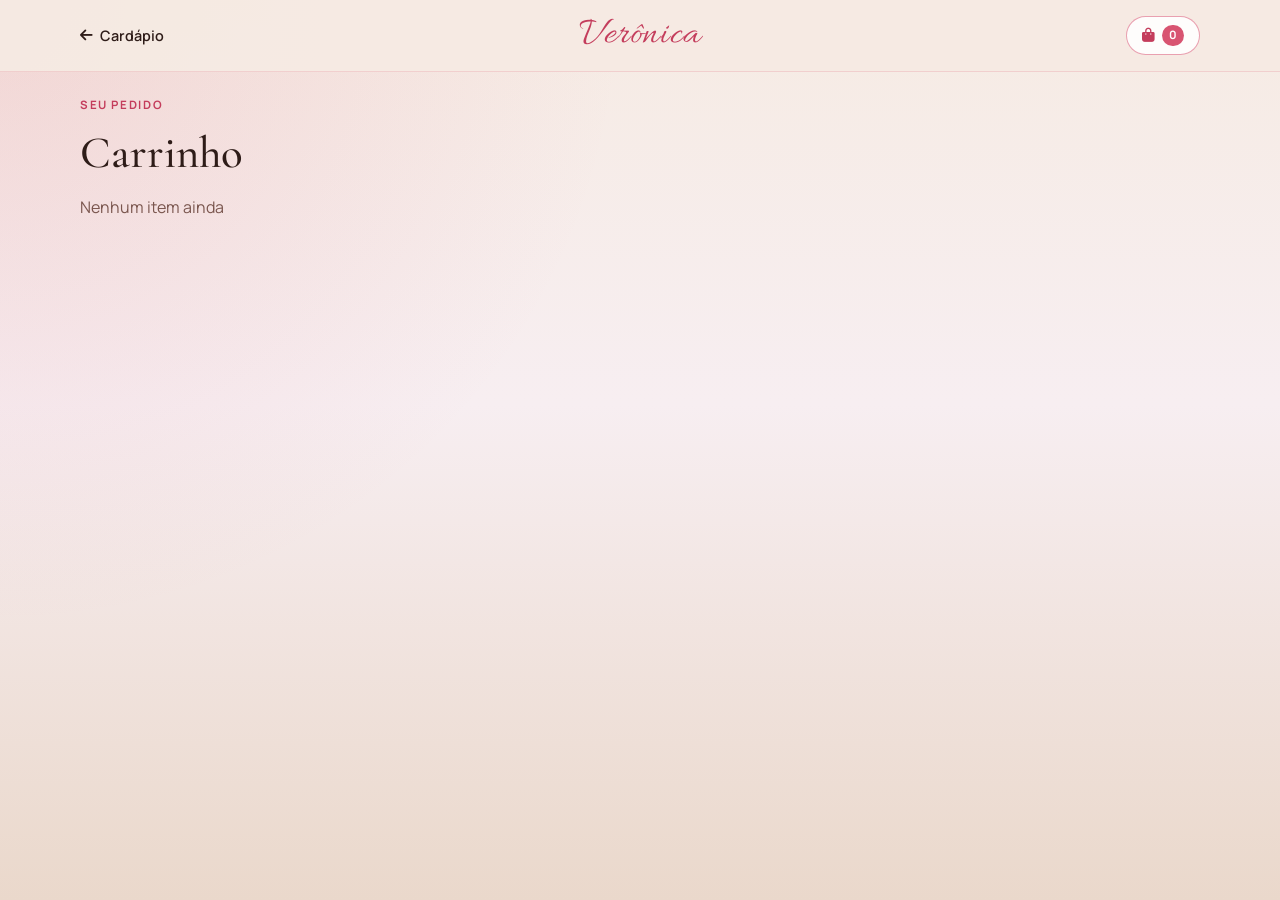
<file: cart.html>
<!DOCTYPE html>
<html lang="pt-BR">
<head>
  <meta charset="UTF-8">
  <meta name="viewport" content="width=device-width, initial-scale=1.0, viewport-fit=cover">
  <meta name="description" content="Seu carrinho — Ateliê Verônica Rodrigues">
  <title>Carrinho | Ateliê Verônica Rodrigues</title>
  <link rel="preconnect" href="https://fonts.googleapis.com">
  <link rel="preconnect" href="https://fonts.gstatic.com" crossorigin>
  <link href="https://fonts.googleapis.com/css2?family=Allura&family=Cormorant+Garamond:ital,wght@0,400;0,500;0,600;0,700;1,500&family=Manrope:wght@300;400;500;600;700&display=swap" rel="stylesheet">
  <link rel="stylesheet" href="https://cdnjs.cloudflare.com/ajax/libs/font-awesome/6.5.1/css/all.min.css">
  <link rel="stylesheet" href="style.css?v=17">
</head>
<body class="cart-page">
  <header class="header header--solid" id="header">
    <div class="container header__inner">
      <a class="cart-page__back" href="index.html#produtos" aria-label="Voltar ao cardápio">
        <i class="fa-solid fa-arrow-left" aria-hidden="true"></i>
        <span>Cardápio</span>
      </a>
      <span class="brand-logo brand-logo--header" aria-label="Verônica">
        <span class="brand-logo__name brand-logo__name--script">Verônica</span>
      </span>
      <a class="header__cart header__cart--link is-active" href="cart.html" aria-label="Carrinho">
        <i class="fa-solid fa-bag-shopping" aria-hidden="true"></i>
        <span class="header__cart-meta">
          <span class="header__cart-count" id="cart-count" hidden>0</span>
          <span class="header__cart-total" id="header-cart-total" hidden></span>
        </span>
      </a>
    </div>
  </header>

  <main class="cart-page__main container">
    <header class="cart-page__head">
      <p class="cart-page__eyebrow">Seu pedido</p>
      <h1 class="cart-page__title">Carrinho</h1>
      <p class="cart-page__subtitle" id="cart-page-subtitle">Nenhum item ainda</p>
    </header>

    <div class="cart-page__layout">
      <section class="cart-page__list" aria-label="Itens do carrinho">
        <div id="cart-page-items"></div>
        <div class="cart-page__empty" id="cart-page-empty" hidden>
          <i class="fa-solid fa-bag-shopping" aria-hidden="true"></i>
          <h2>Carrinho vazio</h2>
          <p>Escolha seus doces no cardápio e adicione aqui.</p>
          <a class="btn btn--secondary" href="index.html#produtos">Ver cardápio</a>
        </div>
      </section>

      <aside class="cart-page__summary" id="cart-page-summary" hidden>
        <div class="cart-summary">
          <h2 class="cart-summary__title">Resumo</h2>

          <div class="cart-summary__row">
            <span>Subtotal</span>
            <strong id="cart-page-subtotal">R$ 0,00</strong>
          </div>
          <div class="cart-summary__row cart-summary__row--muted" id="cart-page-discount-row" hidden>
            <span>Desconto <em id="cart-page-coupon-label"></em></span>
            <strong id="cart-page-discount">− R$ 0,00</strong>
          </div>
          <div class="cart-summary__row cart-summary__row--muted" id="cart-page-fee-row" hidden>
            <span>Taxa de entrega (centro)</span>
            <strong id="cart-page-fee">R$ 0,00</strong>
          </div>
          <div class="cart-summary__row cart-summary__row--total">
            <span>Total</span>
            <strong id="cart-page-total">R$ 0,00</strong>
          </div>
          <p class="cart-summary__note" id="cart-page-fee-note" hidden></p>

          <div class="cart-loyalty" id="cart-page-loyalty" hidden>
            <div class="cart-loyalty__head">
              <span class="cart-loyalty__label">Fidelidade Verônica</span>
              <strong class="cart-loyalty__count" id="cart-page-loyalty-count">0/15</strong>
            </div>
            <div class="cart-loyalty__bar" aria-hidden="true">
              <span class="cart-loyalty__fill" id="cart-page-loyalty-fill"></span>
            </div>
            <p class="cart-loyalty__msg" id="cart-page-loyalty-msg"></p>
          </div>

          <div class="cart-coupon" id="cart-page-coupon" hidden>
            <label class="order-field" for="cart-page-coupon-input">Cupom de desconto</label>
            <div class="cart-coupon__row">
              <input type="text" id="cart-page-coupon-input" placeholder="Ex: VERONICA10" autocomplete="off" maxlength="40">
              <button type="button" class="btn btn--ghost" id="cart-page-coupon-apply">Aplicar</button>
            </div>
            <p class="cart-coupon__msg" id="cart-page-coupon-msg" hidden></p>
            <button type="button" class="cart-coupon__remove" id="cart-page-coupon-remove" hidden>Remover cupom</button>
          </div>

          <div class="cart-checkout cart-checkout--page">
            <p class="cart-checkout__label">Como prefere receber?</p>
            <div class="fulfillment" role="radiogroup" aria-label="Entrega ou retirada">
              <label class="fulfillment__option">
                <input type="radio" name="cart-page-fulfillment" value="retirada" id="cart-page-fulfillment-retirada" checked>
                <span>
                  <strong>Retirada</strong>
                  <small>Buscar no local</small>
                </span>
              </label>
              <label class="fulfillment__option">
                <input type="radio" name="cart-page-fulfillment" value="entrega" id="cart-page-fulfillment-entrega">
                <span>
                  <strong>Entrega</strong>
                  <small id="cart-page-delivery-label">R$ 5,00</small>
                </span>
              </label>
            </div>

            <p class="cart-checkout__label cart-checkout__label--spaced">Seus dados</p>
            <div class="cart-checkout__fields">
              <label class="order-field">Nome *<input type="text" id="cart-page-nome" placeholder="Nome" autocomplete="given-name"></label>
              <label class="order-field">Sobrenome *<input type="text" id="cart-page-sobrenome" placeholder="Sobrenome" autocomplete="family-name"></label>
            </div>
            <label class="order-field">WhatsApp *<input type="tel" id="cart-page-phone" placeholder="(00) 00000-0000" inputmode="numeric" autocomplete="tel" maxlength="15"></label>

            <p class="cart-drawer__error" id="cart-page-error" hidden></p>
            <button type="button" class="btn btn--secondary cart-summary__cta" id="cart-page-checkout">
              Finalizar pedido pelo WhatsApp
            </button>
            <a class="btn btn--ghost" href="index.html#produtos">Continuar comprando</a>
          </div>
        </div>
      </aside>
    </div>
  </main>

  <div class="cart-feedback" id="cart-feedback" hidden aria-live="polite"></div>

  <script src="js/default-data.js?v=21"></script>
  <script src="js/storage.js?v=41"></script>
  <script src="js/cart-shared.js?v=1"></script>
  <script src="js/cart-page.js?v=7"></script>
</body>
</html>
</file>
<file: style.css>
/* Verônica Rodrigues — identidade visual do material da marca */

/* frontend/src/styles/tokens.css */
:root {
  /* Paleta oficial do material */
  --color-pink: #d85471;
  --color-pink-soft: #e8899c;
  --color-pink-deep: #c43d5c;
  --color-pink-mist: #f7eef1;
  --color-cream: #ead8cb;
  --color-cream-soft: #f6ebe3;
  --color-rose: #d85471;
  --color-blush: #f3e4dc;
  --color-brown: #4a2f28;
  --color-brown-soft: #7a564e;
  --color-brown-deep: #2e1c18;
  --color-white: #ffffff;
  --color-line: rgba(216, 84, 113, 0.18);

  --font-brand: 'Cormorant Garamond', Georgia, serif;
  --font-display: 'Cormorant Garamond', Georgia, serif;
  --font-body: 'Manrope', system-ui, sans-serif;
  --font-nums: 'Manrope', system-ui, sans-serif;

  --space-1: 0.25rem;
  --space-2: 0.5rem;
  --space-3: 0.75rem;
  --space-4: 1rem;
  --space-5: 1.5rem;
  --space-6: 2rem;
  --space-7: 3rem;
  --space-8: 4.5rem;
  --space-9: 7rem;

  --radius-sm: 0.5rem;
  --radius-md: 0.875rem;
  --radius-lg: 1.5rem;
  --radius-pill: 999px;

  --shadow-soft: 0 18px 40px rgba(216, 84, 113, 0.1);
  --shadow-lift: 0 24px 48px rgba(216, 84, 113, 0.18);

  --brand-gradient: linear-gradient(135deg, #ead8cb 0%, #d85471 100%);
  --hero-product: url('products/foto-hero-redvelvet.jpg');

  --container: min(1120px, calc(100% - 2.5rem));
  --header-h: 4.5rem;

  --ease-out: cubic-bezier(0.22, 1, 0.36, 1);
  --duration: 700ms;
}

@media (max-width: 720px) {
  :root {
    --container: min(1120px, calc(100% - 1.5rem));
    --header-h: 4rem;
  }
}

/* frontend/src/styles/global.css */
*,
*::before,
*::after {
  box-sizing: border-box;
}

html {
  scroll-behavior: smooth;
}

body {
  margin: 0;
  min-height: 100vh;
  font-family: var(--font-body);
  font-variant-numeric: lining-nums;
  font-feature-settings: 'lnum' 1;
  color: var(--color-brown);
  background:
    radial-gradient(ellipse 80% 50% at 10% -10%, rgba(216, 84, 113, 0.12), transparent 55%),
    radial-gradient(ellipse 60% 40% at 100% 0%, rgba(234, 216, 203, 0.9), transparent 50%),
    var(--color-cream-soft);
  line-height: 1.6;
  -webkit-font-smoothing: antialiased;
  text-rendering: optimizeLegibility;
}

img {
  max-width: 100%;
  display: block;
}

a {
  color: inherit;
  text-decoration: none;
}

button,
input,
textarea {
  font: inherit;
}

/* Números sempre em Manrope (lining) — evita algarismos “old-style” da Cormorant */
.product-card__price,
.product-card__price-old,
.product-card__size,
.product-card__name,
.order-lightbox__price,
.order-lightbox__title,
.order__steps span,
.contact__aside-links a,
.contact__ig,
.footer__channels,
.footer__channels a,
input[type='tel'],
input[type='number'],
input[inputmode='tel'],
input[inputmode='numeric'],
.customer-fields input {
  font-family: var(--font-nums);
  font-variant-numeric: lining-nums tabular-nums;
  font-feature-settings: 'lnum' 1, 'tnum' 1;
}

.section__title,
.hero__title,
.marquee__item,
.order__steps h3,
.gallery__intro em,
.about__copy .section__title em {
  font-variant-numeric: lining-nums;
  font-feature-settings: 'lnum' 1;
}

h1,
h2,
h3,
p {
  margin: 0;
}

.container {
  width: var(--container);
  margin-inline: auto;
}

.section {
  padding-block: var(--space-9);
}

.section__eyebrow {
  font-family: var(--font-body);
  font-size: 0.75rem;
  font-weight: 600;
  letter-spacing: 0.22em;
  text-transform: uppercase;
  color: var(--color-pink-deep);
  margin-bottom: var(--space-3);
}

.section__title {
  font-family: var(--font-display);
  font-weight: 500;
  font-size: clamp(2rem, 4vw, 3rem);
  line-height: 1.15;
  color: var(--color-brown-deep);
  margin-bottom: var(--space-4);
}

.section__lead {
  max-width: 36rem;
  color: var(--color-brown-soft);
  font-size: 1.05rem;
}

.sr-only {
  position: absolute;
  width: 1px;
  height: 1px;
  padding: 0;
  margin: -1px;
  overflow: hidden;
  clip: rect(0, 0, 0, 0);
  white-space: nowrap;
  border: 0;
}

/* frontend/src/presentation/pages/HomePage.css */
.home-loading {
  min-height: 100svh;
  display: grid;
  place-content: center;
  justify-items: center;
  gap: 1rem;
  background: var(--color-cream);
  color: var(--color-brown-soft);
}

.home-loading .brand-logo {
  animation: float-soft 3.5s ease-in-out infinite;
}

/* frontend/src/presentation/components/Header/Header.css */
.header {
  position: fixed;
  inset: 0 0 auto;
  z-index: 40;
  height: var(--header-h);
  padding-top: env(safe-area-inset-top, 0px);
  height: calc(var(--header-h) + env(safe-area-inset-top, 0px));
  transition:
    background-color 280ms var(--ease-out),
    box-shadow 280ms var(--ease-out),
    backdrop-filter 280ms var(--ease-out);
}

.header--scrolled {
  background: rgba(255, 250, 248, 0.88);
  backdrop-filter: blur(14px);
  box-shadow: 0 1px 0 var(--color-line);
}

.header__inner {
  height: 100%;
  display: flex;
  align-items: center;
  justify-content: center;
  gap: 1rem;
  position: relative;
}

.header__cart {
  display: inline-flex;
  align-items: center;
  gap: 0.45rem;
  border: 1px solid var(--color-line);
  background: rgba(255, 255, 255, 0.88);
  color: var(--color-brown-deep);
  font: inherit;
  font-size: 0.9rem;
  font-weight: 600;
  padding: 0.5rem 0.95rem;
  border-radius: var(--radius-pill);
  cursor: pointer;
  flex-shrink: 0;
  position: relative;
  z-index: 45;
  transition:
    background-color 200ms var(--ease-out),
    border-color 200ms var(--ease-out),
    color 200ms var(--ease-out);
}

.header__nav {
  display: flex;
  align-items: center;
  gap: 1.6rem;
}

.header__nav a {
  font-size: 0.92rem;
  font-weight: 500;
  color: #000000;
  transition: color 200ms var(--ease-out);
}

.header__nav a:hover {
  color: var(--color-pink-deep);
}

.header__cta {
  padding: 0.55rem 1.1rem;
  border-radius: var(--radius-pill);
  background: var(--color-brown);
  color: var(--color-white) !important;
}

.header__cta:hover {
  background: var(--color-brown-deep);
  color: var(--color-white) !important;
}

.header__cart:hover {
  border-color: color-mix(in srgb, var(--color-pink) 40%, var(--color-line));
  color: var(--color-pink-deep);
}

.header__cart-count {
  min-width: 1.35rem;
  height: 1.35rem;
  padding: 0 0.35rem;
  border-radius: var(--radius-pill);
  display: inline-grid;
  place-items: center;
  background: var(--color-pink);
  color: #fff;
  font-size: 0.72rem;
  font-weight: 700;
}

.header__toggle {
  display: none;
  width: 2.5rem;
  height: 2.5rem;
  border: 0;
  background: transparent;
  position: relative;
  cursor: pointer;
}

.header__toggle span {
  position: absolute;
  left: 0.45rem;
  right: 0.45rem;
  height: 2px;
  background: var(--color-brown);
  transition: transform 220ms var(--ease-out), top 220ms var(--ease-out);
}

.header__toggle span:first-child {
  top: 0.95rem;
}

.header__toggle span:last-child {
  top: 1.4rem;
}

.header__toggle.is-open span:first-child {
  top: 1.2rem;
  transform: rotate(45deg);
}

.header__toggle.is-open span:last-child {
  top: 1.2rem;
  transform: rotate(-45deg);
}

.nav-backdrop {
  display: none;
}

@media (max-width: 860px) {
  .header__inner {
    justify-content: space-between;
    gap: 0.65rem;
  }

  .header__toggle {
    display: block;
    order: 1;
  }

  .header__cart {
    order: 3;
    margin-left: auto;
    min-width: 2.75rem;
    min-height: 2.75rem;
    justify-content: center;
    box-shadow: 0 2px 10px rgba(61, 36, 30, 0.08);
  }

  .header__nav {
    order: 2;
    position: fixed;
    inset: calc(var(--header-h) + env(safe-area-inset-top, 0px)) 1rem auto;
    flex-direction: column;
    align-items: stretch;
    gap: 0;
    padding: 0.75rem;
    border-radius: var(--radius-lg);
    background: rgba(255, 250, 248, 0.96);
    border: 1px solid var(--color-line);
    box-shadow: var(--shadow-soft);
    opacity: 0;
    pointer-events: none;
    transform: translateY(-8px);
    transition:
      opacity 220ms var(--ease-out),
      transform 220ms var(--ease-out);
  }

  .header__nav.is-open {
    opacity: 1;
    pointer-events: auto;
    transform: translateY(0);
  }

  .nav-backdrop {
    display: block;
    position: fixed;
    inset: 0;
    z-index: 55;
    background: rgba(46, 28, 24, 0.28);
    opacity: 0;
    pointer-events: none;
    transition: opacity 220ms var(--ease-out);
  }

  .nav-backdrop.is-open {
    opacity: 1;
    pointer-events: auto;
  }

  .header__nav a {
    padding: 0.9rem 1rem;
    border-radius: var(--radius-md);
  }

  .header__cta {
    text-align: center;
    margin-top: 0.35rem;
  }
}

/* frontend/src/presentation/components/Hero/Hero.css */
.hero {
  position: relative;
  min-height: 100svh;
  display: grid;
  place-items: center;
  overflow: hidden;
  isolation: isolate;
  background: var(--color-cream);
}

.hero__bg-photo {
  position: absolute;
  inset: -10% 0;
  z-index: -3;
  background:
    center / cover no-repeat var(--hero-product);
  will-change: transform;
  pointer-events: none;
  filter: saturate(1.05);
  animation: hero-slide-in 1.4s var(--ease-out) both;
}

.hero__bg-layer--near {
  position: absolute;
  inset: -8% 0;
  z-index: -2;
  background:
    radial-gradient(ellipse 50% 40% at 80% 20%, rgba(216, 84, 113, 0.22), transparent 60%),
    radial-gradient(ellipse 40% 35% at 10% 80%, rgba(46, 28, 24, 0.12), transparent 65%);
  will-change: transform;
  pointer-events: none;
}

.hero__veil {
  position: absolute;
  inset: 0;
  z-index: -1;
  background:
    linear-gradient(
      180deg,
      rgba(255, 250, 248, 0.55) 0%,
      rgba(255, 250, 248, 0.72) 45%,
      rgba(255, 250, 248, 0.92) 78%,
      var(--color-cream) 100%
    );
  pointer-events: none;
}

.hero__content {
  position: relative;
  z-index: 1;
  display: flex;
  flex-direction: column;
  align-items: center;
  text-align: center;
  padding-block: calc(var(--header-h) + 2.5rem) 4rem;
  animation: rise-in 900ms var(--ease-out) both;
}

.hero__logo {
  margin-bottom: 1.35rem;
  animation: hero-slide-in 1.1s 120ms var(--ease-out) both;
}

.hero__title {
  display: flex;
  flex-direction: column;
  align-items: center;
  justify-content: center;
  width: 100%;
  max-width: none;
  font-family: var(--font-display);
  font-weight: 500;
  font-size: clamp(1.75rem, 4.5vw, 3rem);
  line-height: 1.25;
  color: var(--color-brown-deep);
  margin-bottom: 1rem;
  text-align: center;
}

.hero__title-line {
  display: block;
  width: 100%;
  text-align: center;
}

.hero__title-line--dynamic {
  display: inline-flex;
  align-items: baseline;
  flex-wrap: wrap;
  justify-content: center;
  gap: 0.08em;
  width: auto;
}

.hero__words {
  position: relative;
  display: inline-block;
  overflow: visible;
  height: 1em;
  /* reserva espaço da maior palavra (especial) pra não pular o layout */
  min-width: 4.6em;
  vertical-align: baseline;
  text-align: left;
  margin-left: 0.02em;
}

.hero__words span {
  display: block;
  height: 1em;
  line-height: 1;
  font-family: var(--font-display);
  font-style: italic;
  font-size: 1.15em;
  color: var(--color-pink-deep);
  position: absolute;
  left: 0;
  top: 0.02em;
  opacity: 0;
  transform: translateY(0.85em);
  transition:
    opacity 420ms var(--ease-out),
    transform 420ms var(--ease-out);
  pointer-events: none;
  white-space: nowrap;
}

.hero__words span.is-active {
  opacity: 1;
  transform: translateY(0);
}

.hero__words span:nth-child(2) {
  color: #e85a76;
}

.hero__words span:nth-child(3) {
  color: #c45d7a;
}

.hero__place {
  display: flex;
  flex-direction: column;
  align-items: center;
  gap: 0.35rem;
  font-size: 0.9rem;
  letter-spacing: 0.08em;
  padding-left: 0.08em;
  text-transform: uppercase;
  text-align: center;
  color: var(--color-brown);
  margin-bottom: 1.8rem;
}

.hero__place span {
  letter-spacing: 0.18em;
  padding-left: 0.18em;
  font-size: 0.78rem;
  color: var(--color-pink-deep);
  font-weight: 600;
}

.hero__actions {
  display: flex;
  flex-wrap: wrap;
  gap: 0.85rem;
  justify-content: center;
  align-items: center;
}

.hero__social {
  display: inline-grid;
  place-items: center;
  width: 2.75rem;
  height: 2.75rem;
  border-radius: 50%;
  border: 1px solid rgba(255, 255, 255, 0.55);
  background: rgba(255, 255, 255, 0.22);
  color: var(--color-brown-deep);
  font-size: 1.15rem;
  text-decoration: none;
  transition:
    background-color 200ms var(--ease-out),
    color 200ms var(--ease-out),
    transform 200ms var(--ease-out);
}

.hero__social:hover {
  background: #fff;
  color: #c13584;
  transform: translateY(-2px);
}

@keyframes hero-slide-in {
  from {
    opacity: 0;
    transform: translateX(48px);
  }
  60% {
    transform: translateX(-8px);
  }
  to {
    opacity: 1;
    transform: translateX(0);
  }
}

@media (max-width: 640px) {
  .hero__actions {
    width: 100%;
    max-width: 20rem;
    display: grid;
    grid-template-columns: 1fr 1fr auto;
    gap: 0.5rem;
    justify-items: stretch;
    align-items: center;
  }

  .hero__actions .btn {
    width: 100%;
    min-height: 2.35rem;
    padding: 0.55rem 0.65rem;
    font-size: 0.78rem;
    letter-spacing: 0.02em;
  }

  .hero__social {
    width: 2.5rem;
    height: 2.5rem;
    font-size: 1.05rem;
    justify-self: center;
  }
}

@media (prefers-reduced-motion: reduce) {
  .hero__bg-photo,
  .hero__logo {
    animation: none !important;
  }

  .hero__words span {
    transition: none !important;
  }

  .hero__words span:not(.is-active) {
    display: none;
  }
}

/* frontend/src/presentation/components/Logo/Logo.css */
.brand-logo {
  display: inline-flex;
  flex-direction: column;
  align-items: center;
  line-height: 1;
  user-select: none;
}

.brand-logo__img {
  display: block;
  width: auto;
  height: auto;
  max-width: 100%;
  object-fit: contain;
}

.brand-logo--hero .brand-logo__img {
  width: min(420px, 82vw);
  filter: drop-shadow(0 12px 28px rgba(46, 28, 24, 0.22));
}

.brand-logo--header .brand-logo__img {
  width: min(140px, 40vw);
}

.brand-logo--footer .brand-logo__img {
  width: min(220px, 70vw);
}

.brand-logo__name {
  display: flex;
  flex-direction: column;
  align-items: center;
  font-family: var(--font-brand);
  color: var(--color-pink);
  font-weight: 600;
  letter-spacing: 0.02em;
  line-height: 0.95;
  position: relative;
}

.brand-logo__line {
  display: block;
  position: relative;
}

.brand-logo__sub {
  font-family: var(--font-body);
  color: var(--color-rose);
  text-transform: uppercase;
  font-weight: 400;
  letter-spacing: 0.22em;
  padding-left: 0.22em;
  margin-top: 0.55rem;
  text-align: center;
  font-size: 0.7rem;
}

.brand-logo--hero .brand-logo__name {
  font-size: clamp(2.6rem, 8vw, 4.4rem);
  line-height: 0.95;
  filter: drop-shadow(0 10px 24px rgba(168, 48, 72, 0.12));
}

.brand-logo--hero .brand-logo__sub {
  font-size: clamp(0.62rem, 1.5vw, 0.78rem);
  margin-top: 0.65rem;
  letter-spacing: 0.28em;
}

.brand-logo--header .brand-logo__name {
  font-size: 1.15rem;
  line-height: 0.92;
  align-items: flex-start;
}

.brand-logo--header .brand-logo__sub {
  display: none;
}

.brand-logo--footer .brand-logo__name {
  font-size: 1.85rem;
}

.brand-logo--footer .brand-logo__sub {
  font-size: 0.62rem;
}

/* frontend/src/presentation/components/MarqueeBanner/MarqueeBanner.css */
.brand-strip {
  display: flex;
  flex-direction: column;
  gap: 0.75rem;
  padding: 1.25rem clamp(1rem, 4vw, 2.5rem) 0.5rem;
  background: var(--color-pink);
}

.brand-strip__row {
  height: clamp(2.4rem, 5vw, 3.2rem);
  border-radius: var(--radius-pill);
  box-shadow: 0 10px 22px rgba(46, 28, 24, 0.18);
  background-repeat: repeat;
  background-size: 56px 56px;
}

.brand-strip__row--cream {
  background-color: #d4b8a8;
}

.brand-strip__row--pink {
  background-color: var(--color-pink);
}

.brand-strip__row--gradient {
  background-image: linear-gradient(90deg, #d4b8a8 0%, #d85471 100%);
}

.marquee {
  width: 100%;
  padding-block: 0.35rem;
  overflow: hidden;
}

.marquee__scroller {
  overflow: hidden;
  padding-block: 1rem;
  background: linear-gradient(
    90deg,
    #fff1f4,
    #ffe4ec,
    #f7efe8,
    #fff1f4
  );
  background-size: 300% 100%;
  animation: aurora-gradient 18s ease infinite;
}

.marquee__track {
  display: flex;
  width: max-content;
  gap: 0;
  animation: aurora-rolling 28s linear infinite;
}

.marquee__item {
  display: inline-flex;
  align-items: center;
  gap: 1.25rem;
  padding-inline: 0.35rem 0;
  font-family: var(--font-display);
  font-size: clamp(1rem, 2.2vw, 1.25rem);
  font-weight: 500;
  letter-spacing: 0.06em;
  text-transform: uppercase;
  color: var(--color-brown);
  white-space: nowrap;
}

.marquee__dot {
  width: 0.45rem;
  height: 0.45rem;
  border-radius: 50%;
  background: var(--color-pink);
  margin-inline: 1.25rem 0.35rem;
  flex-shrink: 0;
}

@keyframes aurora-rolling {
  to {
    transform: translateX(-25%);
  }
}

@keyframes aurora-gradient {
  0%,
  100% {
    background-position: 0% 50%;
  }
  50% {
    background-position: 100% 50%;
  }
}

@media (prefers-reduced-motion: reduce) {
  .marquee__track,
  .marquee__scroller {
    animation: none;
  }
}

/* frontend/src/presentation/components/About/About.css */
.about__grid {
  display: grid;
  grid-template-columns: 0.95fr 1.05fr;
  gap: clamp(2rem, 5vw, 4.5rem);
  align-items: center;
}

.about__grid .reveal {
  opacity: 0;
}

.about__grid.is-visible .reveal {
  opacity: 1;
  transform: translateY(0);
}

.about__media {
  overflow: hidden;
  border-radius: calc(var(--radius-lg) + 0.4rem);
  border: 1px solid var(--color-line);
  box-shadow: var(--shadow-soft);
  aspect-ratio: 4 / 5;
  max-width: 420px;
}

.about__media img {
  width: 100%;
  height: 100%;
  object-fit: cover;
  object-position: center 28%;
  transition: transform 600ms var(--ease-out);
}

.about__media:hover img {
  transform: scale(1.04);
}

.about__copy .section__title em {
  font-family: var(--font-display);
  font-style: italic;
  color: var(--color-pink-deep);
}

.about__text {
  display: grid;
  gap: 1rem;
}

.about__text p {
  margin: 0;
  color: var(--color-brown-soft);
  font-size: 1rem;
  line-height: 1.7;
}

.about__text p:last-child {
  color: var(--color-brown);
  font-weight: 500;
}

@media (max-width: 860px) {
  .about__grid {
    grid-template-columns: 1fr;
  }

  .about__media {
    max-width: 100%;
    aspect-ratio: 5 / 4;
  }

  .about__media img {
    object-position: center 30%;
  }
}

/* frontend/src/presentation/components/Products/Products.css */
.products {
  background:
    linear-gradient(180deg, transparent 0%, rgba(252, 120, 144, 0.05) 40%, transparent 100%);
}

.products__intro {
  max-width: 40rem;
  margin-bottom: var(--space-6);
  text-align: center;
  margin-inline: auto;
}

.products__intro .section__lead {
  margin-inline: auto;
}

.products__intro em {
  font-family: var(--font-display);
  font-style: italic;
  color: var(--color-pink-deep);
}

.products__intro .reveal {
  opacity: 0;
  transform: translateY(24px);
  transition:
    opacity var(--duration) var(--ease-out),
    transform var(--duration) var(--ease-out);
}

.products__intro.is-visible .reveal {
  opacity: 1;
  transform: translateY(0);
}

.products__grid .product-card {
  opacity: 1;
  transform: none;
  transition:
    transform 350ms var(--ease-out),
    box-shadow 350ms var(--ease-out);
  animation: rise-in 620ms var(--ease-out) both;
}

.products__grid .product-card:hover {
  transform: translateY(-8px) scale(1.02);
}

.products__grid .product-card:nth-child(1) { animation-delay: 40ms; }
.products__grid .product-card:nth-child(2) { animation-delay: 90ms; }
.products__grid .product-card:nth-child(3) { animation-delay: 140ms; }
.products__grid .product-card:nth-child(4) { animation-delay: 180ms; }
.products__grid .product-card:nth-child(5) { animation-delay: 220ms; }
.products__grid .product-card:nth-child(6) { animation-delay: 260ms; }

.products__filter {
  display: flex;
  flex-wrap: wrap;
  justify-content: center;
  gap: 0.6rem;
  margin-bottom: var(--space-7);
}

.filter-btn {
  border: 1px solid var(--color-line);
  background: var(--color-white);
  color: var(--color-brown-soft);
  border-radius: var(--radius-pill);
  padding: 0.55rem 1.1rem;
  font-size: 0.86rem;
  font-weight: 600;
  cursor: pointer;
  transition:
    background-color 200ms var(--ease-out),
    color 200ms var(--ease-out),
    border-color 200ms var(--ease-out),
    transform 200ms var(--ease-out);
}

.filter-btn:hover {
  border-color: var(--color-pink);
  color: var(--color-pink-deep);
  transform: translateY(-1px);
}

.filter-btn.is-active {
  background: var(--color-pink);
  border-color: var(--color-pink);
  color: var(--color-white);
}

.products__grid {
  display: grid;
  grid-template-columns: repeat(3, minmax(0, 1fr));
  gap: 1.5rem;
}

.product-card {
  background: var(--color-white);
  border-radius: var(--radius-lg);
  overflow: hidden;
  border: 1px solid var(--color-line);
  box-shadow: var(--shadow-soft);
  display: flex;
  flex-direction: column;
  transition:
    transform 280ms var(--ease-out),
    box-shadow 280ms var(--ease-out);
}

.product-card:hover {
  transform: translateY(-8px);
  box-shadow: var(--shadow-lift);
}

.product-card__img {
  position: relative;
  aspect-ratio: 3 / 4;
  overflow: hidden;
  background: var(--color-pink-mist);
  border: 0;
  padding: 0;
  cursor: pointer;
  display: block;
  width: 100%;
}

.product-card__img img {
  width: 100%;
  height: 100%;
  object-fit: cover;
  transition: transform 500ms var(--ease-out);
}

.product-card:hover .product-card__img img {
  transform: scale(1.08);
}

.product-card__badge {
  position: absolute;
  top: 0.75rem;
  left: 0.75rem;
  background: var(--color-pink);
  color: var(--color-white);
  padding: 0.3rem 0.75rem;
  border-radius: var(--radius-pill);
  font-size: 0.72rem;
  font-weight: 700;
  letter-spacing: 0.04em;
  text-transform: uppercase;
}

.product-card__badge--best {
  background: var(--color-pink-deep);
  color: #fff;
}

.bestsellers {
  background:
    linear-gradient(180deg, rgba(252, 120, 144, 0.08) 0%, transparent 55%);
}

.bestsellers__intro {
  text-align: center;
  max-width: 36rem;
  margin: 0 auto 1.75rem;
}

.bestsellers__intro .section__lead {
  margin-inline: auto;
}

.bestsellers__intro em {
  font-family: var(--font-display);
  font-style: italic;
  color: var(--color-pink-deep);
}

.bestsellers__cta {
  display: flex;
  justify-content: center;
  margin-top: 1.75rem;
}

@media (max-width: 860px) {
  .bestsellers.section {
    padding-block: 2.25rem;
  }
}

.product-card__body {
  padding: 1.25rem 1.25rem 1.4rem;
  display: flex;
  flex-direction: column;
  flex: 1;
}

.product-card__category {
  font-size: 0.72rem;
  font-weight: 700;
  letter-spacing: 0.14em;
  text-transform: uppercase;
  color: var(--color-brown-soft);
  margin-bottom: 0.4rem;
}

.product-card__name {
  font-family: var(--font-body);
  font-size: 1.12rem;
  font-weight: 700;
  color: var(--color-brown-deep);
  margin-bottom: 0.45rem;
  line-height: 1.25;
  letter-spacing: -0.01em;
  font-variant-numeric: lining-nums;
}

.product-card__desc {
  color: var(--color-brown-soft);
  font-size: 0.92rem;
  display: -webkit-box;
  -webkit-line-clamp: 2;
  -webkit-box-orient: vertical;
  overflow: hidden;
  margin-bottom: 1rem;
}

.product-card__footer {
  margin-top: auto;
  display: flex;
  align-items: center;
  justify-content: space-between;
  gap: 0.75rem;
}

.product-card__price {
  font-family: var(--font-nums);
  font-weight: 700;
  color: var(--color-pink-deep);
  font-size: 1.05rem;
  font-variant-numeric: lining-nums tabular-nums;
  display: inline-flex;
  align-items: baseline;
  flex-wrap: wrap;
  gap: 0.35rem;
}

.product-card__price-old {
  color: color-mix(in srgb, var(--color-pink) 55%, #999);
  font-weight: 600;
  font-size: 0.9em;
}

.btn--sm {
  min-height: 2.4rem;
  padding: 0.55rem 1.1rem;
  font-size: 0.82rem;
}

@media (max-width: 980px) {
  .products__grid {
    grid-template-columns: repeat(2, minmax(0, 1fr));
  }
}

@media (max-width: 620px) {
  .products__grid {
    grid-template-columns: 1fr;
  }

  .product-card__img {
    aspect-ratio: 4 / 5;
  }
}

/* frontend/src/presentation/components/Products/ProductCard.css */
.product-card__size {
  position: absolute;
  top: 0.75rem;
  right: 0.75rem;
  background: rgba(255, 250, 248, 0.94);
  color: var(--color-brown-deep);
  padding: 0.3rem 0.7rem;
  border-radius: var(--radius-pill);
  font-size: 0.72rem;
  font-weight: 700;
  letter-spacing: 0.04em;
}

.product-card__flavor-hint {
  margin: 0 0 0.85rem;
  font-size: 0.82rem;
  color: var(--color-pink-deep);
  font-weight: 600;
}

/* frontend/src/presentation/components/Gallery/Gallery.css */
.gallery__intro {
  text-align: center;
  max-width: 36rem;
  margin: 0 auto var(--space-7);
}

.gallery__intro .section__lead {
  margin-inline: auto;
}

.gallery__intro em {
  font-family: var(--font-display);
  font-style: italic;
  color: var(--color-pink-deep);
}

.gallery__intro .reveal {
  opacity: 0;
  transform: translateY(20px);
  transition:
    opacity var(--duration) var(--ease-out),
    transform var(--duration) var(--ease-out);
}

.gallery__intro.is-visible .reveal {
  opacity: 1;
  transform: translateY(0);
}

.gallery__grid {
  display: grid;
  grid-template-columns: repeat(4, minmax(0, 1fr));
  gap: 1.25rem;
}

.gallery__item {
  margin: 0;
  position: relative;
  overflow: hidden;
  border-radius: calc(var(--radius-lg) + 0.35rem);
  aspect-ratio: 1;
  background: var(--color-pink-mist);
  line-height: 0;
  animation: gallery-appear linear both;
  animation-timeline: view();
  animation-range: entry 0% cover 35%;
}

.gallery__item[data-delay] {
  animation-range: entry 8% cover 42%;
}

.gallery__item img {
  width: 100%;
  height: 100%;
  object-fit: cover;
  transition: scale 500ms var(--ease-out);
}

.gallery__item:hover img {
  scale: 1.1;
}

.gallery__item figcaption {
  position: absolute;
  inset: auto 0 0;
  display: flex;
  flex-direction: column;
  align-items: flex-end;
  gap: 0.2rem;
  padding: 1.5rem 1.1rem 1rem;
  background: linear-gradient(to top, rgba(61, 38, 16, 0.72), transparent);
  color: var(--color-white);
  transform: translateY(100%);
  transition: transform 500ms var(--ease-out);
}

.gallery__item:hover figcaption {
  transform: translateY(0);
}

.gallery__item figcaption span {
  font-size: 0.9rem;
  font-weight: 600;
  line-height: 1.3;
}

.gallery__item figcaption small {
  font-size: 0.75rem;
  opacity: 0.85;
  font-weight: 500;
}

@keyframes gallery-appear {
  from {
    opacity: 0;
    transform: translateY(72px);
  }
  to {
    opacity: 1;
    transform: translateY(0);
  }
}

@media (max-width: 980px) {
  .gallery__grid {
    grid-template-columns: repeat(2, minmax(0, 1fr));
  }
}

@supports not (animation-timeline: view()) {
  .gallery__item {
    animation: rise-in 700ms var(--ease-out) both;
  }
}

@media (prefers-reduced-motion: reduce) {
  .gallery__item {
    animation: none;
  }

  .gallery__item img,
  .gallery__item figcaption {
    transition: none;
  }

  .gallery__item figcaption {
    transform: translateY(0);
  }
}

/* frontend/src/presentation/components/Order/Order.css */
.order__panel {
  display: grid;
  grid-template-columns: 1.05fr 0.95fr;
  gap: clamp(2rem, 5vw, 4rem);
  align-items: start;
  padding: clamp(1.75rem, 4vw, 3rem);
  border-radius: calc(var(--radius-lg) + 0.35rem);
  background:
    linear-gradient(145deg, rgba(255, 255, 255, 0.92), rgba(255, 241, 244, 0.9));
  border: 1px solid var(--color-line);
}

.order__panel .reveal {
  opacity: 0;
}

.order__panel.is-visible .reveal {
  opacity: 1;
  transform: translateY(0);
}

.order__cta {
  margin-top: 1.75rem;
  display: flex;
  flex-wrap: wrap;
  gap: 0.75rem;
}

.order__steps {
  list-style: none;
  margin: 0;
  padding: 0;
  display: grid;
  gap: 1.25rem;
}

.order__steps li {
  display: grid;
  grid-template-columns: auto 1fr;
  gap: 1rem;
  align-items: start;
  padding-bottom: 1.25rem;
  border-bottom: 1px solid var(--color-line);
}

.order__steps li:last-child {
  border-bottom: 0;
  padding-bottom: 0;
}

.order__steps span {
  font-family: var(--font-nums);
  font-size: 1.35rem;
  font-weight: 700;
  color: var(--color-pink);
  line-height: 1;
  font-variant-numeric: lining-nums;
}

.order__steps h3 {
  font-family: var(--font-display);
  font-size: 1.35rem;
  font-weight: 500;
  margin-bottom: 0.35rem;
  color: var(--color-brown-deep);
}

.order__steps p {
  color: var(--color-brown-soft);
  font-size: 0.96rem;
}

@media (max-width: 860px) {
  .order__panel {
    grid-template-columns: 1fr;
  }
}

/* frontend/src/presentation/components/Contact/Contact.css */
.contact.section {
  position: relative;
  isolation: isolate;
}

.contact.section::before {
  content: '';
  position: absolute;
  inset: 0;
  z-index: -1;
  background:
    linear-gradient(180deg, transparent 0%, rgba(255, 241, 244, 0.55) 45%, transparent 100%);
  pointer-events: none;
}

.contact__grid {
  display: grid;
  grid-template-columns: 1.05fr 0.95fr;
  gap: clamp(2rem, 5vw, 4rem);
  align-items: start;
}

.contact__copy .section__title {
  max-width: 12ch;
}

.contact__copy .section__lead {
  max-width: 34ch;
  margin-bottom: 1.75rem;
}

.contact__form {
  display: grid;
  gap: 1.05rem;
}

.contact__form label {
  display: grid;
  gap: 0.4rem;
  font-size: 0.76rem;
  font-weight: 600;
  letter-spacing: 0.06em;
  text-transform: uppercase;
  color: var(--color-brown-soft);
}

.contact__form input,
.contact__form textarea {
  width: 100%;
  border: 1px solid var(--color-line);
  border-radius: var(--radius-md);
  background: rgba(255, 255, 255, 0.7);
  padding: 0.85rem 1rem;
  color: var(--color-brown-deep);
  outline: none;
  transition:
    border-color 200ms var(--ease-out),
    box-shadow 200ms var(--ease-out),
    background-color 200ms var(--ease-out);
}

.contact__form input:focus,
.contact__form textarea:focus {
  border-color: var(--color-pink);
  background: var(--color-white);
  box-shadow: 0 0 0 3px rgba(252, 120, 144, 0.14);
}

.contact__form textarea {
  resize: vertical;
  min-height: 110px;
}

.contact__actions {
  display: flex;
  flex-wrap: wrap;
  gap: 0.75rem;
  margin-top: 0.25rem;
}

.contact__feedback {
  margin: 0;
  font-size: 0.92rem;
}

.contact__feedback--ok {
  color: #2f6b45;
}

.contact__feedback--err {
  color: #9b2c3a;
}

.contact__aside {
  display: grid;
  gap: 1.15rem;
}

.contact__media {
  margin: 0;
  overflow: hidden;
  border-radius: calc(var(--radius-lg) + 0.25rem);
  border: 1px solid var(--color-line);
  aspect-ratio: 4 / 5;
  max-height: 520px;
}

.contact__media img {
  width: 100%;
  height: 100%;
  object-fit: cover;
  transition: transform 700ms var(--ease-out);
}

.contact__media:hover img {
  transform: scale(1.04);
}

.contact__aside-links {
  display: grid;
  gap: 0.65rem;
}

.contact__aside-links a {
  display: grid;
  grid-template-columns: 2.1rem 1fr;
  align-items: start;
  gap: 0.75rem;
  font-family: var(--font-body);
  color: inherit;
  width: 100%;
  padding: 0.7rem 0.85rem;
  border-radius: var(--radius-md);
  border: 1px solid var(--color-line);
  background: rgba(255, 255, 255, 0.55);
  transition:
    border-color 200ms var(--ease-out),
    background-color 200ms var(--ease-out),
    transform 200ms var(--ease-out);
}

.contact__delivery {
  display: grid;
  grid-template-columns: 2.1rem 1fr;
  align-items: start;
  gap: 0.75rem;
  width: 100%;
  padding: 0.7rem 0.85rem;
  border-radius: var(--radius-md);
  border: 1px solid var(--color-line);
  background: rgba(255, 255, 255, 0.55);
  font-family: var(--font-body);
  color: inherit;
}

.contact__delivery i {
  display: grid;
  place-items: center;
  width: 2.1rem;
  height: 2.1rem;
  border-radius: 999px;
  background: color-mix(in srgb, var(--color-pink) 16%, transparent);
  color: var(--color-pink-deep);
  font-size: 0.95rem;
}

.contact__delivery span {
  display: grid;
  gap: 0.15rem;
  min-width: 0;
}

.contact__delivery small {
  font-size: 0.7rem;
  letter-spacing: 0.14em;
  text-transform: uppercase;
  color: var(--color-brown-soft);
  font-weight: 600;
}

.contact__delivery strong {
  font-size: 0.95rem;
  font-weight: 600;
  color: var(--color-brown-deep);
  line-height: 1.35;
}

.contact__delivery em {
  font-style: normal;
  font-size: 0.85rem;
  color: var(--color-brown-soft);
  line-height: 1.4;
}

.cart-drawer__delivery {
  margin: 0;
  padding: 0.55rem 0.75rem;
  border-radius: var(--radius-sm);
  background: color-mix(in srgb, var(--color-pink) 10%, transparent);
  color: var(--color-brown);
  font-size: 0.82rem;
  line-height: 1.4;
}

.cart-drawer__delivery--pickup {
  background: color-mix(in srgb, var(--color-brown) 8%, transparent);
}

.cart-drawer__delivery strong {
  color: var(--color-pink-deep);
  font-weight: 650;
}

.fulfillment {
  display: grid;
  grid-template-columns: 1fr 1fr;
  gap: 0.55rem;
}

.fulfillment__option {
  position: relative;
  display: block;
  cursor: pointer;
}

.fulfillment__option input {
  position: absolute;
  opacity: 0;
  pointer-events: none;
}

.fulfillment__option span {
  display: grid;
  gap: 0.15rem;
  min-height: 4.1rem;
  padding: 0.7rem 0.75rem;
  border: 1.5px solid var(--color-line);
  border-radius: var(--radius-sm);
  background: #fff;
  transition: border-color 160ms ease, background 160ms ease, box-shadow 160ms ease;
}

.fulfillment__option strong {
  font-size: 0.92rem;
  color: var(--color-brown);
}

.fulfillment__option small {
  color: var(--color-brown-soft);
  font-size: 0.75rem;
  line-height: 1.3;
}

.fulfillment__option input:checked + span {
  border-color: var(--color-pink);
  background: color-mix(in srgb, var(--color-pink) 10%, #fff);
  box-shadow: 0 0 0 1px color-mix(in srgb, var(--color-pink) 35%, transparent);
}

.fulfillment__option input:focus-visible + span {
  outline: 2px solid var(--color-pink);
  outline-offset: 2px;
}

.contact__aside-links a:hover {
  border-color: color-mix(in srgb, var(--color-pink) 45%, var(--color-line));
  background: rgba(255, 255, 255, 0.92);
  transform: translateY(-1px);
}

.contact__aside-links i {
  display: grid;
  place-items: center;
  width: 2.1rem;
  height: 2.1rem;
  border-radius: 50%;
  font-size: 0.95rem;
  color: var(--color-pink-deep);
  background: rgba(252, 120, 144, 0.12);
}

.contact__aside-links span {
  display: grid;
  gap: 0.1rem;
  min-width: 0;
}

.contact__aside-links small {
  font-size: 0.68rem;
  font-weight: 700;
  letter-spacing: 0.08em;
  text-transform: uppercase;
  color: var(--color-brown-soft);
}

.contact__aside-links strong {
  font-size: 0.98rem;
  font-weight: 600;
  color: var(--color-brown-deep);
  line-height: 1.35;
  word-break: break-word;
}

#contact-address strong {
  font-weight: 500;
  color: var(--color-brown-soft);
}

@media (max-width: 860px) {
  .contact__grid {
    grid-template-columns: 1fr;
  }

  .contact__aside {
    order: -1;
  }

  .contact__media {
    aspect-ratio: 16 / 11;
    max-height: 280px;
  }

  .contact__copy .section__title {
    max-width: none;
  }

  .contact__actions {
    flex-direction: column;
  }

  .contact__actions .btn {
    width: 100%;
  }
}

/* frontend/src/presentation/components/Footer/Footer.css */
.footer {
  margin-top: 1rem;
  border-top: 1px solid var(--color-line);
  background:
    linear-gradient(180deg, rgba(255, 241, 244, 0.45), rgba(255, 250, 248, 0.9) 40%, #fff8f6);
}

.footer__top {
  display: grid;
  grid-template-columns: 1.2fr 0.9fr 1.1fr;
  gap: clamp(1.5rem, 4vw, 2.75rem);
  padding-block: clamp(2.5rem, 5vw, 3.5rem) 2rem;
  align-items: start;
}

.footer__brand {
  display: grid;
  gap: 0.65rem;
  justify-items: start;
}

.footer__brand .brand-logo {
  color: inherit;
  transition: opacity 200ms var(--ease-out);
}

.footer__brand .brand-logo:hover {
  opacity: 0.82;
}

.footer__tagline {
  margin: 0;
  max-width: 22ch;
  color: var(--color-brown-soft);
  font-size: 0.95rem;
  line-height: 1.55;
}

.footer__nav {
  display: grid;
  gap: 0.55rem;
  align-content: start;
  padding-top: 0.55rem;
}

.footer__nav a {
  font-size: 0.95rem;
  font-weight: 600;
  color: var(--color-brown-soft);
  width: fit-content;
  transition: color 200ms var(--ease-out);
}

.footer__nav a:hover {
  color: var(--color-pink-deep);
}

.footer__channels {
  display: grid;
  gap: 0.7rem;
  align-content: start;
  padding-top: 0.35rem;
}

.footer__channels a {
  display: inline-flex;
  align-items: center;
  gap: 0.65rem;
  font-size: 0.95rem;
  font-weight: 600;
  color: var(--color-brown-deep);
  width: fit-content;
  max-width: 100%;
  transition: color 200ms var(--ease-out);
}

.footer__channels a:hover {
  color: var(--color-pink-deep);
}

.footer__channels i {
  display: grid;
  place-items: center;
  width: 1.85rem;
  height: 1.85rem;
  border-radius: 50%;
  flex-shrink: 0;
  font-size: 0.85rem;
  color: var(--color-pink-deep);
  background: rgba(252, 120, 144, 0.12);
}

.footer__channels span {
  line-height: 1.35;
  word-break: break-word;
}

.footer__bottom {
  border-top: 1px solid var(--color-line);
  padding-block: 1.1rem 1.35rem;
}

.footer__bottom-inner {
  display: flex;
  flex-wrap: wrap;
  justify-content: space-between;
  gap: 0.5rem 1.5rem;
}

.footer__bottom p {
  margin: 0;
  font-size: 0.82rem;
  color: var(--color-brown-soft);
}

@media (max-width: 860px) {
  .footer__top {
    grid-template-columns: 1fr 1fr;
  }

  .footer__brand {
    grid-column: 1 / -1;
  }
}

@media (max-width: 640px) {
  .footer__top {
    grid-template-columns: 1fr;
    text-align: left;
  }

  .footer__bottom-inner {
    flex-direction: column;
    gap: 0.35rem;
  }
}

/* Carrinho */
.cart-drawer {
  position: fixed;
  inset: 0;
  z-index: 80;
  display: grid;
  justify-items: end;
}

.cart-drawer[hidden] {
  display: none !important;
}

.cart-drawer__backdrop {
  position: absolute;
  inset: 0;
  border: 0;
  background: rgba(61, 38, 16, 0.35);
  cursor: pointer;
}

.cart-drawer__panel {
  position: relative;
  z-index: 1;
  width: min(400px, 100%);
  height: 100%;
  max-height: 100dvh;
  display: grid;
  grid-template-rows: auto minmax(0, 1fr) auto;
  background: linear-gradient(180deg, #fffaf8, #fff1f4 55%, #fffaf8);
  border-left: 1px solid var(--color-line);
  box-shadow: -18px 0 40px rgba(88, 56, 24, 0.12);
  transform: translateX(100%);
  transition: transform 280ms var(--ease-out);
  overflow: hidden;
}

.cart-drawer.is-open .cart-drawer__panel {
  transform: translateX(0);
}

.cart-drawer__head {
  display: flex;
  align-items: flex-start;
  justify-content: space-between;
  gap: 1rem;
  padding: 1rem 1.15rem 0.85rem;
  border-bottom: 1px solid var(--color-line);
  flex-shrink: 0;
}

.cart-drawer__eyebrow {
  margin: 0 0 0.2rem;
  font-size: 0.72rem;
  font-weight: 700;
  letter-spacing: 0.12em;
  text-transform: uppercase;
  color: var(--color-pink-deep);
}

.cart-drawer__title {
  margin: 0;
  font-family: var(--font-display);
  font-size: 1.65rem;
  font-weight: 500;
  color: var(--color-brown-deep);
}

.cart-drawer__subtitle {
  margin: 0.2rem 0 0;
  font-size: 0.85rem;
  color: var(--color-brown-soft);
}

.cart-drawer__close {
  width: 2.4rem;
  height: 2.4rem;
  border: 0;
  border-radius: 50%;
  background: rgba(88, 56, 24, 0.06);
  color: var(--color-brown);
  font-size: 1.5rem;
  line-height: 1;
  cursor: pointer;
}

.cart-drawer__body {
  overflow-x: hidden;
  overflow-y: auto;
  overscroll-behavior: contain;
  -webkit-overflow-scrolling: touch;
  min-height: 0;
  padding: 0.85rem 1.15rem;
  display: grid;
  gap: 0.7rem;
  align-content: start;
}

.cart-drawer__empty-box {
  padding: 1.5rem 0.5rem;
  text-align: center;
  display: grid;
  gap: 0.45rem;
}

.cart-drawer__empty,
.cart-drawer__empty-note {
  margin: 0;
  color: var(--color-brown-soft);
  font-size: 0.95rem;
}

.cart-drawer__empty {
  font-weight: 600;
  color: var(--color-brown-deep);
}

.cart-item {
  display: grid;
  grid-template-columns: 3.75rem 1fr;
  gap: 0.7rem;
  padding: 0.65rem;
  border: 1px solid var(--color-line);
  border-radius: var(--radius-md);
  background: rgba(255, 255, 255, 0.75);
}

.cart-item__img {
  width: 3.75rem;
  height: 3.75rem;
  object-fit: cover;
  border-radius: var(--radius-sm);
}

.cart-item__name {
  margin: 0;
  font-size: 0.95rem;
  line-height: 1.25;
  color: var(--color-brown-deep);
}

.cart-item__meta,
.cart-item__price {
  margin: 0.15rem 0 0;
  font-size: 0.8rem;
  color: var(--color-brown-soft);
}

.cart-item__row {
  margin-top: 0.45rem;
  display: flex;
  align-items: center;
  justify-content: space-between;
  gap: 0.5rem;
  flex-wrap: nowrap;
}

.cart-qty {
  display: inline-flex;
  align-items: center;
  gap: 0;
  min-height: 2.5rem;
  border: 1px solid color-mix(in srgb, var(--color-pink) 35%, var(--color-line));
  border-radius: 0.75rem;
  overflow: hidden;
  background: #fff;
  box-shadow: 0 1px 2px rgba(88, 56, 24, 0.04);
}

.cart-qty__btn {
  width: 2.5rem;
  height: 2.5rem;
  border: 0;
  margin: 0;
  padding: 0;
  display: inline-grid;
  place-items: center;
  background: rgba(252, 120, 144, 0.14);
  color: var(--color-pink-deep);
  font-size: 1.25rem;
  font-weight: 700;
  line-height: 1;
  cursor: pointer;
  transition:
    background-color 160ms var(--ease-out),
    color 160ms var(--ease-out);
  -webkit-tap-highlight-color: transparent;
  user-select: none;
}

.cart-qty__btn:hover {
  background: rgba(252, 120, 144, 0.28);
  color: var(--color-brown-deep);
}

.cart-qty__btn:active {
  background: var(--color-pink);
  color: #fff;
}

.cart-qty__btn--plus {
  background: var(--color-pink);
  color: #fff;
}

.cart-qty__btn--plus:hover {
  background: var(--color-pink-deep);
  color: #fff;
}

.cart-qty__value {
  min-width: 2.35rem;
  padding: 0 0.35rem;
  text-align: center;
  font-family: var(--font-nums);
  font-size: 1rem;
  font-weight: 700;
  color: var(--color-brown-deep);
  font-variant-numeric: tabular-nums;
}

.cart-item__remove {
  display: inline-grid;
  place-items: center;
  width: 2.35rem;
  min-height: 2.35rem;
  padding: 0;
  border: 1px solid var(--color-line);
  border-radius: 0.75rem;
  background: rgba(255, 255, 255, 0.9);
  color: var(--color-brown-soft);
  font-size: 0.84rem;
  font-weight: 600;
  cursor: pointer;
  text-decoration: none;
  flex-shrink: 0;
  transition:
    background-color 160ms var(--ease-out),
    border-color 160ms var(--ease-out),
    color 160ms var(--ease-out);
}

.cart-item__remove:hover {
  border-color: color-mix(in srgb, #9b2c3a 35%, var(--color-line));
  color: #9b2c3a;
  background: rgba(155, 44, 58, 0.06);
}

.cart-item__remove i {
  font-size: 0.85rem;
}

.cart-drawer__foot {
  padding: 0.85rem 1.15rem calc(1rem + env(safe-area-inset-bottom, 0px));
  border-top: 1px solid var(--color-line);
  display: grid;
  gap: 0.65rem;
  background: rgba(255, 250, 248, 0.98);
  flex-shrink: 0;
  max-height: min(58vh, 26rem);
  overflow-x: hidden;
  overflow-y: auto;
  overscroll-behavior: contain;
  -webkit-overflow-scrolling: touch;
  min-height: 0;
}

.cart-drawer__discount[hidden],
.cart-coupon[hidden],
.cart-drawer__total[hidden],
.cart-drawer__delivery[hidden] {
  display: none !important;
}

.cart-drawer__total {
  display: flex;
  justify-content: space-between;
  align-items: baseline;
  font-weight: 600;
  color: var(--color-brown-soft);
}

.cart-drawer__total strong {
  font-family: var(--font-nums);
  font-size: 1.35rem;
  color: var(--color-brown-deep);
}

.cart-drawer__total--final strong {
  color: var(--color-pink-deep);
}

.cart-drawer__discount {
  display: flex;
  justify-content: space-between;
  align-items: baseline;
  gap: 0.75rem;
  font-size: 0.92rem;
  color: var(--color-brown-soft);
}

.cart-drawer__discount strong {
  font-family: var(--font-nums);
  color: #2e7d32;
  font-weight: 650;
}

.cart-drawer__discount em {
  font-style: normal;
  font-weight: 600;
  color: var(--color-pink-deep);
}

.cart-coupon {
  display: grid;
  gap: 0.45rem;
  margin-top: 0.25rem;
}

.cart-coupon__row {
  display: grid;
  grid-template-columns: 1fr auto;
  gap: 0.5rem;
}

.cart-coupon__row input {
  width: 100%;
  min-height: 2.6rem;
  border: 1px solid var(--color-line);
  border-radius: var(--radius-sm);
  padding: 0.55rem 0.75rem;
  font-family: var(--font-body);
  text-transform: uppercase;
  letter-spacing: 0.04em;
  background: #fff;
}

.cart-coupon__msg {
  margin: 0;
  font-size: 0.82rem;
  color: #2e7d32;
}

.cart-coupon__msg.is-error {
  color: #c62828;
}

.cart-coupon__remove {
  justify-self: start;
  border: 0;
  background: transparent;
  color: var(--color-brown-soft);
  font-size: 0.8rem;
  text-decoration: underline;
  cursor: pointer;
  padding: 0;
}

.cart-coupon__remove:hover {
  color: var(--color-pink-deep);
}

.cart-checkout {
  display: grid;
  gap: 0.7rem;
}

.cart-checkout__label {
  margin: 0;
  font-size: 0.72rem;
  font-weight: 700;
  letter-spacing: 0.08em;
  text-transform: uppercase;
  color: var(--color-brown-soft);
}

.cart-checkout__label--spaced {
  margin-top: 0.75rem;
}

.cart-checkout__fields {
  display: grid;
  grid-template-columns: 1fr 1fr;
  gap: 0.65rem;
}

.cart-checkout .btn,
.cart-drawer__actions .btn {
  width: 100%;
}

.cart-drawer__actions {
  display: grid;
  gap: 0.5rem;
}

.cart-drawer__error {
  margin: 0;
  color: #9b2c3a;
  font-size: 0.9rem;
}

.cart-toast {
  position: fixed;
  left: 50%;
  bottom: 1.4rem;
  z-index: 90;
  transform: translateX(-50%) translateY(120%);
  display: flex;
  align-items: center;
  gap: 0.85rem;
  max-width: calc(100% - 1.5rem);
  padding: 0.85rem 1rem;
  border-radius: var(--radius-pill);
  background: var(--color-brown-deep);
  color: #fff;
  box-shadow: var(--shadow-soft);
  opacity: 0;
  pointer-events: none;
  transition:
    transform 280ms var(--ease-out),
    opacity 280ms var(--ease-out);
}

.cart-toast.is-visible {
  opacity: 1;
  pointer-events: auto;
  transform: translateX(-50%) translateY(0);
}

.cart-toast__msg {
  font-size: 0.9rem;
  font-weight: 500;
}

.cart-toast__open {
  border: 0;
  border-radius: var(--radius-pill);
  background: var(--color-pink);
  color: #fff;
  font: inherit;
  font-size: 0.82rem;
  font-weight: 700;
  padding: 0.45rem 0.8rem;
  cursor: pointer;
  white-space: nowrap;
}

@media (max-width: 860px) {
  .header__cart-label,
  .header__cart-total {
    display: none !important;
  }

  .header__cart-meta {
    position: absolute;
    top: -0.15rem;
    right: -0.15rem;
    pointer-events: none;
  }

  .header__cart-count {
    min-width: 1.2rem;
    height: 1.2rem;
    font-size: 0.68rem;
    box-shadow: 0 0 0 2px #fff;
  }

  .header__cart {
    padding: 0.55rem 0.75rem;
  }

  .cart-checkout__fields {
    grid-template-columns: 1fr;
  }

  .cart-toast {
    bottom: calc(5.75rem + env(safe-area-inset-bottom, 0px));
  }

  .cart-feedback {
    bottom: calc(5.5rem + env(safe-area-inset-bottom, 0px));
  }

  .order-field input,
  .order-field select,
  .cart-coupon__row input {
    font-size: 16px;
  }
}

/* frontend/src/presentation/components/WhatsAppFloat/WhatsAppFloat.css */
.whatsapp-float {
  --wa: #25d366;
  --wa-deep: #1ebe57;
  position: fixed;
  right: 1.4rem;
  bottom: 1.4rem;
  z-index: 50;
  width: 3.85rem;
  height: 3.85rem;
  border-radius: 50%;
  display: grid;
  place-items: center;
  color: #fff;
  background: linear-gradient(145deg, #2fe574 0%, var(--wa) 48%, var(--wa-deep) 100%);
  box-shadow:
    0 10px 28px rgba(37, 211, 102, 0.38),
    0 2px 8px rgba(37, 211, 102, 0.22),
    inset 0 1px 0 rgba(255, 255, 255, 0.28);
  transition:
    transform 260ms var(--ease-out),
    box-shadow 260ms var(--ease-out);
}

.whatsapp-float:hover {
  transform: translateY(-4px) scale(1.06);
  box-shadow:
    0 16px 36px rgba(37, 211, 102, 0.45),
    0 4px 12px rgba(37, 211, 102, 0.25),
    inset 0 1px 0 rgba(255, 255, 255, 0.32);
}

.whatsapp-float:active {
  transform: translateY(-1px) scale(1.02);
}

.whatsapp-float__icon {
  position: relative;
  z-index: 2;
  display: grid;
  place-items: center;
  width: 100%;
  height: 100%;
}

.whatsapp-float__icon svg {
  width: 1.85rem;
  height: 1.85rem;
  filter: drop-shadow(0 1px 1px rgba(0, 0, 0, 0.12));
}

.whatsapp-float__pulse {
  position: absolute;
  inset: 0;
  border-radius: 50%;
  border: 2px solid rgba(37, 211, 102, 0.55);
  animation: wa-pulse 2.4s var(--ease-out) infinite;
  pointer-events: none;
}

.whatsapp-float__pulse--delay {
  animation-delay: 1.2s;
}

.whatsapp-float__tip {
  position: absolute;
  right: calc(100% + 0.85rem);
  top: 50%;
  transform: translate(8px, -50%);
  white-space: nowrap;
  background: var(--color-brown-deep);
  color: #fff;
  font-size: 0.8rem;
  font-weight: 600;
  letter-spacing: 0.02em;
  padding: 0.55rem 0.9rem;
  border-radius: var(--radius-pill);
  box-shadow: 0 10px 24px rgba(61, 38, 16, 0.22);
  opacity: 0;
  pointer-events: none;
  transition:
    opacity 220ms var(--ease-out),
    transform 220ms var(--ease-out);
}

.whatsapp-float__tip-arrow {
  position: absolute;
  right: -5px;
  top: 50%;
  width: 10px;
  height: 10px;
  background: var(--color-brown-deep);
  transform: translateY(-50%) rotate(45deg);
  border-radius: 2px;
}

.whatsapp-float:hover .whatsapp-float__tip {
  opacity: 1;
  transform: translate(0, -50%);
}

@keyframes wa-pulse {
  0% {
    transform: scale(1);
    opacity: 0.7;
  }
  100% {
    transform: scale(1.55);
    opacity: 0;
  }
}

@media (max-width: 640px) {
  .whatsapp-float {
    right: 1rem;
    bottom: calc(1rem + env(safe-area-inset-bottom));
    width: 3.5rem;
    height: 3.5rem;
  }

  .whatsapp-float__tip {
    display: none;
  }
}

@media (prefers-reduced-motion: reduce) {
  .whatsapp-float__pulse {
    animation: none;
    display: none;
  }

  .whatsapp-float,
  .whatsapp-float__tip {
    transition: none;
  }
}

/* frontend/src/presentation/components/Button/Button.css */
.btn {
  display: inline-flex;
  align-items: center;
  justify-content: center;
  gap: 0.5rem;
  min-height: 3rem;
  padding: 0.85rem 1.6rem;
  border-radius: var(--radius-pill);
  border: 1px solid transparent;
  font-family: var(--font-body);
  font-size: 0.92rem;
  font-weight: 600;
  letter-spacing: 0.04em;
  cursor: pointer;
  transition:
    transform 220ms var(--ease-out),
    background-color 220ms var(--ease-out),
    color 220ms var(--ease-out),
    box-shadow 220ms var(--ease-out),
    border-color 220ms var(--ease-out);
}

.btn:hover {
  transform: translateY(-2px) scale(1.06);
}

.btn:active {
  transform: translateY(0);
}

.btn--primary {
  background: var(--color-brown);
  color: var(--color-white);
  box-shadow:
    0 2px 5px rgba(88, 56, 24, 0.1),
    0 9px 9px rgba(88, 56, 24, 0.08),
    0 20px 12px rgba(88, 56, 24, 0.05),
    0 28px 18px rgba(252, 120, 144, 0.08);
}

.btn--primary:hover {
  background: var(--color-brown-deep);
  box-shadow: var(--shadow-lift);
}

.btn--secondary {
  background: var(--color-pink);
  color: var(--color-white);
}

.btn--secondary:hover {
  background: var(--color-pink-deep);
}

.btn--ghost {
  background: var(--color-cream);
  color: var(--color-brown-deep);
  border-color: rgba(46, 28, 24, 0.28);
}

.btn--ghost:hover {
  background: var(--color-cream-soft);
  border-color: var(--color-brown);
}

/* frontend/src/presentation/components/OrderLightbox/OrderLightbox.css */
.order-lightbox {
  position: fixed;
  inset: 0;
  z-index: 80;
  display: flex;
  align-items: center;
  justify-content: center;
  padding: 1rem;
  opacity: 0;
  visibility: hidden;
  pointer-events: none;
  transition:
    opacity 240ms var(--ease-out),
    visibility 240ms var(--ease-out);
}

.order-lightbox.is-open {
  opacity: 1;
  visibility: visible;
  pointer-events: auto;
}

.order-lightbox__backdrop {
  position: absolute;
  inset: 0;
  border: 0;
  background: rgba(40, 24, 14, 0.55);
  cursor: pointer;
}

.order-lightbox__close {
  position: absolute;
  top: 0.75rem;
  right: 0.75rem;
  z-index: 3;
  width: 2.4rem;
  height: 2.4rem;
  border: 0;
  border-radius: 50%;
  background: rgba(61, 38, 16, 0.12);
  color: var(--color-brown-deep);
  font-size: 1.45rem;
  line-height: 1;
  cursor: pointer;
}

.order-lightbox__handle {
  display: none;
}

.order-lightbox__close:hover {
  background: var(--color-pink);
  color: #fff;
}

.order-lightbox__panel {
  position: relative;
  z-index: 1;
  display: grid;
  grid-template-columns: minmax(280px, 1.05fr) minmax(300px, 1fr);
  grid-template-rows: auto minmax(0, 1fr);
  width: min(920px, 94vw);
  max-height: min(88vh, 820px);
  background: var(--color-white);
  border-radius: calc(var(--radius-lg) + 0.25rem);
  overflow: hidden;
  box-shadow: 0 24px 60px rgba(40, 24, 14, 0.35);
}

.order-lightbox__top {
  display: contents;
}

.order-lightbox__media {
  grid-column: 1;
  grid-row: 1 / -1;
  min-width: 0;
  min-height: 0;
  background: var(--color-pink-mist);
  display: grid;
  place-items: center;
  padding: 1rem;
}

.order-lightbox__media img {
  width: 100%;
  height: 100%;
  max-height: 75vh;
  object-fit: cover;
  border-radius: var(--radius-md);
}

.order-lightbox__intro {
  grid-column: 2;
  grid-row: 1;
  display: grid;
  gap: 0.35rem;
  align-content: start;
  padding: 1.35rem 3.25rem 0.35rem 1.25rem;
}

.order-lightbox__info {
  grid-column: 2;
  grid-row: 2;
  min-width: 0;
  min-height: 0;
  display: flex;
  flex-direction: column;
  background: linear-gradient(180deg, #fffaf8, #fff 45%);
}

.order-lightbox__scroll {
  flex: 1;
  min-height: 0;
  overflow-y: auto;
  padding: 1.35rem 1.25rem 0.85rem;
  display: grid;
  gap: 0.85rem;
  align-content: start;
}

.order-lightbox__category {
  font-size: 0.72rem;
  font-weight: 700;
  letter-spacing: 0.14em;
  text-transform: uppercase;
  color: var(--color-brown-soft);
}

.order-lightbox__title {
  margin: 0;
  font-family: var(--font-nums);
  font-size: 1.55rem;
  font-weight: 700;
  color: var(--color-brown-deep);
  line-height: 1.2;
  letter-spacing: -0.01em;
  font-variant-numeric: lining-nums;
  font-feature-settings: 'lnum' 1;
}

.order-lightbox__price {
  margin: 0;
  font-family: var(--font-nums);
  font-size: 1.35rem;
  font-weight: 700;
  color: var(--color-pink-deep);
  font-variant-numeric: lining-nums tabular-nums;
}

.order-lightbox__desc {
  margin: 0;
  color: var(--color-brown-soft);
  font-size: 0.94rem;
}

.order-acc {
  border: 1px solid var(--color-line);
  border-radius: var(--radius-md);
  overflow: hidden;
  background: var(--color-white);
}

.order-acc.is-done:not(.is-open) {
  border-color: color-mix(in srgb, var(--color-pink) 40%, transparent);
}

.order-acc.is-done:not(.is-open) .order-acc__head {
  background: rgba(252, 120, 144, 0.1);
}

.order-acc__head {
  width: 100%;
  display: grid;
  grid-template-columns: 1fr auto auto;
  gap: 0.5rem;
  align-items: center;
  border: 0;
  background: var(--color-pink-mist);
  padding: 0.85rem 0.95rem;
  cursor: pointer;
  text-align: left;
  font: inherit;
}

.order-acc__title {
  font-size: 0.72rem;
  font-weight: 800;
  letter-spacing: 0.06em;
  text-transform: uppercase;
  color: var(--color-brown-deep);
}

.order-acc__summary {
  font-size: 0.78rem;
  font-weight: 600;
  color: var(--color-pink-deep);
  text-align: right;
  max-width: 42vw;
  overflow: hidden;
  text-overflow: ellipsis;
  white-space: nowrap;
}

.order-acc__chevron {
  color: var(--color-brown);
  transition: transform 200ms var(--ease-out);
}

.order-acc.is-open .order-acc__chevron {
  transform: rotate(180deg);
}

.order-acc__body {
  display: grid;
  grid-template-rows: 0fr;
  transition: grid-template-rows 280ms var(--ease-out);
}

.order-acc.is-open .order-acc__body {
  /* auto = altura real do formulário (1fr cortava telefone/entrega no mobile) */
  grid-template-rows: auto;
}

.order-acc__inner {
  min-height: 0;
  overflow: hidden;
}

.order-acc.is-open .order-acc__inner {
  min-height: min-content;
  overflow: visible;
  padding: 0.85rem 0.95rem 1rem;
}

.flavor-options {
  display: flex;
  flex-wrap: wrap;
  gap: 0.5rem;
  max-height: 150px;
  overflow-y: auto;
}

.flavor-units {
  display: grid;
  gap: 0.85rem;
}

.flavor-units__hint {
  margin: 0 0 0.75rem;
  font-size: 0.82rem;
  color: var(--color-brown-soft);
  line-height: 1.35;
}

.flavor-unit__label {
  margin: 0 0 0.4rem;
  font-size: 0.72rem;
  font-weight: 700;
  letter-spacing: 0.04em;
  text-transform: uppercase;
  color: var(--color-brown-soft);
}

.flavor-units .flavor-unit + .flavor-unit {
  padding-top: 0.75rem;
  border-top: 1px solid color-mix(in srgb, var(--color-line) 80%, transparent);
}

.flavor-units .flavor-options {
  max-height: none;
}

.flavor-options label {
  cursor: pointer;
}

.flavor-options input {
  position: absolute;
  opacity: 0;
  pointer-events: none;
}

.flavor-options span {
  display: inline-flex;
  align-items: center;
  min-height: 2.25rem;
  padding: 0.45rem 0.8rem;
  border: 1px solid var(--color-line);
  border-radius: var(--radius-pill);
  background: var(--color-cream);
  color: var(--color-brown);
  font-size: 0.82rem;
  font-weight: 600;
  transition:
    background-color 180ms var(--ease-out),
    color 180ms var(--ease-out),
    border-color 180ms var(--ease-out);
}

.flavor-options label.is-active span,
.flavor-options input:checked + span {
  background: var(--color-pink);
  border-color: var(--color-pink);
  color: #fff;
}

.customer-fields {
  display: grid;
  gap: 0.65rem;
  padding: 0.75rem;
  border-radius: var(--radius-md);
  background: rgba(252, 120, 144, 0.1);
  border: 1px solid rgba(252, 120, 144, 0.16);
}

.customer-fields__row {
  display: grid;
  grid-template-columns: 1fr 1fr;
  gap: 0.55rem;
}

.order-field {
  display: grid;
  gap: 0.3rem;
  font-size: 0.74rem;
  font-weight: 700;
  letter-spacing: 0.04em;
  text-transform: uppercase;
  color: var(--color-brown-soft);
}

.order-field input {
  width: 100%;
  border: 1px solid var(--color-line);
  border-radius: 0.65rem;
  padding: 0.7rem 0.8rem;
  font: inherit;
  color: var(--color-brown-deep);
  background: #fff;
  text-transform: none;
  letter-spacing: normal;
  font-weight: 500;
}

.order-field input:focus {
  outline: 2px solid rgba(252, 120, 144, 0.35);
  border-color: var(--color-pink);
}

.order-lightbox__actions {
  flex-shrink: 0;
  padding: 0.85rem 1.25rem calc(1rem + env(safe-area-inset-bottom));
  border-top: 1px solid var(--color-line);
  background: #fff;
  box-shadow: 0 -8px 24px rgba(0, 0, 0, 0.05);
  display: grid;
  gap: 0.5rem;
}

.order-lightbox__actions .btn {
  width: 100%;
}

.order-lightbox__error {
  margin: 0;
  color: #9b2c3a;
  font-size: 0.84rem;
}

@media (max-width: 820px) {
  .order-lightbox {
    align-items: flex-end;
    justify-content: stretch;
    padding: 0;
  }

  .order-lightbox__handle {
    display: block;
    grid-column: 1 / -1;
    grid-row: 1;
    width: 2.5rem;
    height: 0.28rem;
    margin: 0.45rem auto 0;
    border-radius: 999px;
    background: rgba(93, 64, 55, 0.22);
  }

  .order-lightbox__panel {
    width: 100%;
    max-width: 100%;
    height: auto;
    max-height: min(78dvh, 640px);
    grid-template-columns: 72px minmax(0, 1fr);
    grid-template-rows: auto auto minmax(0, 1fr);
    border-radius: 1.25rem 1.25rem 0 0;
    box-shadow: 0 -12px 40px rgba(40, 24, 14, 0.22);
    transform: translateY(18px);
    transition: transform 260ms var(--ease-out);
    background: #fffaf8;
  }

  .order-lightbox.is-open .order-lightbox__panel {
    transform: translateY(0);
  }

  .order-lightbox__media {
    grid-column: 1;
    grid-row: 2;
    padding: 0.35rem 0 0.75rem 0.9rem;
    background: transparent;
    place-items: start stretch;
  }

  .order-lightbox__media img {
    width: 72px;
    height: 90px;
    max-height: none;
    border-radius: 0.8rem;
    box-shadow: 0 4px 14px rgba(88, 56, 24, 0.12);
  }

  .order-lightbox__intro {
    grid-column: 2;
    grid-row: 2;
    padding: 0.35rem 2.6rem 0.75rem 0.7rem;
    gap: 0.15rem;
    align-content: center;
  }

  .order-lightbox__category {
    font-size: 0.62rem;
    letter-spacing: 0.1em;
  }

  .order-lightbox__title {
    font-size: 1rem;
    line-height: 1.2;
    display: -webkit-box;
    -webkit-line-clamp: 2;
    -webkit-box-orient: vertical;
    overflow: hidden;
  }

  .order-lightbox__price {
    font-size: 1.05rem;
  }

  .order-lightbox__info {
    grid-column: 1 / -1;
    grid-row: 3;
    background: #fff;
  }

  .order-lightbox__scroll {
    padding: 0 0.9rem 0.35rem;
    gap: 0.5rem;
    flex: 0 1 auto;
  }

  .order-lightbox__desc {
    margin: 0;
    font-size: 0.8rem;
    line-height: 1.35;
    color: var(--color-brown-soft);
    display: -webkit-box;
    -webkit-line-clamp: 2;
    -webkit-box-orient: vertical;
    overflow: hidden;
  }

  .order-lightbox__actions {
    padding: 0.55rem 0.9rem calc(0.7rem + env(safe-area-inset-bottom, 0px));
    gap: 0.35rem;
    box-shadow: none;
    border-top: 1px solid rgba(93, 64, 55, 0.08);
    background: #fff;
  }

  .order-lightbox__actions .btn {
    padding-top: 0.72rem;
    padding-bottom: 0.72rem;
    font-size: 0.9rem;
    min-height: 2.55rem;
  }

  .order-lightbox__finalize {
    min-height: 2.2rem !important;
    padding-top: 0.45rem !important;
    padding-bottom: 0.45rem !important;
    font-size: 0.82rem !important;
    font-weight: 500 !important;
    border-color: transparent !important;
    color: var(--color-brown-soft) !important;
    background: transparent !important;
  }

  .order-lightbox__close {
    top: 0.85rem;
    right: 0.55rem;
    width: 2rem;
    height: 2rem;
    font-size: 1.2rem;
    background: rgba(61, 38, 16, 0.06);
  }

  .customer-fields__row {
    grid-template-columns: 1fr;
  }

  .order-acc__head {
    padding: 0.6rem 0.75rem;
  }

  .flavor-options span,
  .order-field select,
  .order-field input {
    font-size: 0.9rem;
  }
}

/* ========== Mobile polish ========== */
@media (max-width: 860px) {
  html {
    overflow-x: clip;
  }

  .header {
    z-index: 60;
  }

  .header__nav {
    z-index: 70;
    left: 0.75rem;
    right: 0.75rem;
    max-height: min(70vh, 28rem);
    overflow-y: auto;
    -webkit-overflow-scrolling: touch;
  }

  /* Hero: content from the top — avoids clipping the logo */
  .hero {
    min-height: 0;
    display: flex;
    align-items: flex-start;
    justify-content: center;
    padding-top: 0;
  }

  .hero__content {
    width: 100%;
    max-width: 100%;
    box-sizing: border-box;
    padding-inline: 0.5rem;
    padding-top: calc(var(--header-h) + env(safe-area-inset-top, 0px) + 1.1rem);
    padding-bottom: 2rem;
    gap: 0;
  }

  .hero__logo {
    display: block;
    margin-bottom: 0.65rem;
    overflow: visible;
  }

  .brand-logo--hero .brand-logo__img {
    width: min(280px, 72vw);
  }

  .hero__title {
    font-size: clamp(1.2rem, 5vw, 1.55rem);
    line-height: 1.35;
    max-width: 19rem;
    margin-bottom: 0.75rem;
  }

  .hero__title-line--dynamic {
    display: flex;
    flex-wrap: wrap;
    justify-content: center;
    align-items: baseline;
    white-space: normal;
    row-gap: 0.1em;
    column-gap: 0.08em;
  }

  .hero__words {
    min-width: 4.2em;
    height: 1em;
  }

  .hero__words span {
    height: 1em;
    line-height: 1;
    font-size: 1.18em;
    top: 0.16em;
  }

  .hero__place {
    display: flex;
    font-size: 0.7rem;
    letter-spacing: 0.04em;
    padding-inline: 0.25rem;
    margin-bottom: 1.35rem;
    gap: 0.35rem;
    max-width: 18rem;
  }

  .hero__place span {
    font-size: 0.72rem;
    letter-spacing: 0.12em;
  }

  .hero__actions {
    width: 100%;
    max-width: 20rem;
    display: grid;
    grid-template-columns: 1fr 1fr auto;
    gap: 0.5rem;
    margin-inline: auto;
    align-items: center;
  }

  .hero__actions .btn {
    width: 100%;
    min-height: 2.35rem;
    padding: 0.55rem 0.65rem;
    font-size: 0.78rem;
    letter-spacing: 0.02em;
  }

  .hero__social {
    width: 2.5rem;
    height: 2.5rem;
    font-size: 1.05rem;
  }

  .hero__veil {
    background:
      linear-gradient(
        180deg,
        rgba(255, 250, 248, 0.72) 0%,
        rgba(255, 250, 248, 0.78) 40%,
        rgba(255, 250, 248, 0.94) 78%,
        var(--color-cream) 100%
      );
  }

  .hero__content {
    padding-bottom: 2rem;
  }

  .section {
    padding-block: 2.5rem;
  }

  .about.section {
    padding-top: 1.5rem;
    padding-bottom: 1.5rem;
  }

  .products.section {
    padding-top: 1.5rem;
  }

  .about__media {
    max-width: 100%;
    aspect-ratio: 4 / 3;
    max-height: 280px;
    margin-inline: 0;
  }

  .about__media img {
    object-fit: cover;
    object-position: center 28%;
  }

  .gallery__item figcaption {
    transform: translateY(0);
    padding: 1.1rem 0.75rem 0.75rem;
  }

  .gallery__item figcaption span {
    font-size: 0.78rem;
  }

  .gallery__item figcaption small {
    font-size: 0.68rem;
  }

  .about__text p {
    font-size: 0.95rem;
    line-height: 1.65;
  }

  .products__intro {
    margin-bottom: 1.15rem;
  }

  .products__filter {
    flex-wrap: nowrap !important;
    justify-content: flex-start;
    overflow-x: auto;
    gap: 0.5rem;
    margin-inline: -0.75rem;
    margin-bottom: 1.25rem;
    padding-inline: 0.75rem;
    padding-bottom: 0.45rem;
    -webkit-overflow-scrolling: touch;
    scrollbar-width: none;
  }

  .products__filter::-webkit-scrollbar {
    display: none;
  }

  .section__title {
    font-size: clamp(1.7rem, 7vw, 2.35rem);
    margin-bottom: 0.75rem;
  }

  .section__lead {
    font-size: 0.95rem;
  }

  .filter-btn {
    flex: 0 0 auto;
    padding: 0.5rem 0.95rem;
    font-size: 0.8rem;
  }

  .products__grid {
    gap: 1rem;
  }

  .product-card:hover,
  .products__grid .product-card:hover {
    transform: none;
  }

  .product-card__footer {
    flex-wrap: wrap;
    gap: 0.65rem;
  }

  .product-card__footer .btn {
    margin-left: auto;
  }

  .gallery__grid {
    grid-template-columns: 1fr 1fr;
    gap: 0.65rem;
  }

  .contact__form {
    width: 100%;
  }

  .contact__aside-links a {
    font-size: 0.95rem;
  }

  .footer__top {
    grid-template-columns: 1fr;
  }

  .order__cta {
    display: grid;
    gap: 0.65rem;
  }

  .order__cta .btn {
    width: 100%;
  }

  .order-lightbox {
    padding: 0;
    align-items: flex-end;
  }

  .order-lightbox__panel {
    width: 100%;
    max-height: min(70dvh, 520px);
    border-radius: 1.1rem 1.1rem 0 0;
  }

  .order-lightbox__close {
    top: 0.5rem;
    right: 0.5rem;
  }

  .marquee__item {
    font-size: 0.85rem;
  }
}

@media (max-width: 480px) {
  :root {
    --container: min(1120px, calc(100% - 1.25rem));
  }

  .hero__title {
    font-size: 1.25rem;
    max-width: 17.5rem;
  }

  .hero__actions {
    max-width: 19rem;
  }

  .hero__actions .btn {
    min-height: 2.25rem;
    font-size: 0.74rem;
    padding: 0.5rem 0.55rem;
  }

  .product-card__body {
    padding: 1rem 1rem 1.15rem;
  }

  .product-card__name {
    font-size: 1.05rem;
  }

  .whatsapp-float {
    right: 0.85rem;
    bottom: calc(0.85rem + env(safe-area-inset-bottom));
  }
}

/* ========== Qty stepper ========== */
.qty-stepper {
  display: inline-flex;
  align-items: center;
  gap: 0.35rem;
  background: #fff;
  border: 1px solid var(--color-line);
  border-radius: var(--radius-pill);
  padding: 0.2rem;
}

.qty-stepper__btn {
  width: 2.15rem;
  height: 2.15rem;
  border: 0;
  border-radius: 50%;
  background: var(--color-pink-mist);
  color: var(--color-brown-deep);
  font-size: 1.15rem;
  font-weight: 700;
  line-height: 1;
  cursor: pointer;
}

.qty-stepper__btn--plus {
  background: var(--color-pink);
  color: #fff;
}

.qty-stepper__value {
  min-width: 1.6rem;
  text-align: center;
  font-weight: 700;
  font-variant-numeric: tabular-nums;
  color: var(--color-brown-deep);
}

.order-qty-row {
  display: flex;
  align-items: center;
  justify-content: space-between;
  gap: 1rem;
  padding: 0.35rem 0 0.15rem;
}

.order-qty-row__label {
  font-size: 0.78rem;
  font-weight: 700;
  letter-spacing: 0.06em;
  text-transform: uppercase;
  color: var(--color-brown-soft);
}

.order-field--notes textarea {
  width: 100%;
  border: 1px solid var(--color-line);
  border-radius: 0.75rem;
  padding: 0.75rem 0.85rem;
  font: inherit;
  font-size: 0.92rem;
  font-weight: 500;
  text-transform: none;
  letter-spacing: normal;
  color: var(--color-brown-deep);
  resize: vertical;
  min-height: 4.5rem;
  background: #fff;
}

.order-field--notes textarea:focus {
  outline: 2px solid rgba(252, 120, 144, 0.35);
  border-color: var(--color-pink);
}

/* Modal produto (delivery style) */
.order-lightbox__panel--product {
  grid-template-columns: minmax(280px, 1.1fr) minmax(300px, 1fr);
  grid-template-rows: minmax(0, 1fr);
}

.order-lightbox__panel--product .order-lightbox__media {
  grid-column: 1;
  grid-row: 1;
  padding: 0;
  background: #1f140c;
  overflow: hidden;
  align-self: stretch;
}

.order-lightbox__panel--product .order-lightbox__media img {
  width: 100%;
  height: 100%;
  max-height: none;
  object-fit: cover;
  object-position: center;
  border-radius: 0;
  display: block;
}

.order-lightbox__panel--product .order-lightbox__info {
  grid-column: 2;
  grid-row: 1;
}

.order-lightbox__panel--product .order-lightbox__scroll {
  padding-top: 1.5rem;
}

.order-lightbox__add {
  display: flex !important;
  align-items: center;
  justify-content: space-between;
  gap: 1rem;
  width: 100%;
  min-height: 3.15rem;
  transition: background-color 220ms var(--ease-out), transform 220ms var(--ease-out);
}

.order-lightbox__add.is-added {
  background: #2f9e64 !important;
  border-color: #2f9e64 !important;
}

.order-lightbox__add-total {
  font-variant-numeric: tabular-nums;
}

.header__cart--link {
  text-decoration: none;
}

.header__cart-meta {
  display: inline-flex;
  align-items: center;
  gap: 0.35rem;
}

.header__cart-total {
  font-size: 0.78rem;
  font-weight: 700;
  color: var(--color-pink-deep);
  font-variant-numeric: tabular-nums;
}

.header__cart.is-pulse {
  animation: cart-pulse 520ms var(--ease-out);
}

@keyframes cart-pulse {
  0% { transform: scale(1); }
  40% { transform: scale(1.08); }
  100% { transform: scale(1); }
}

.cart-feedback {
  position: fixed;
  left: 1rem;
  right: 1rem;
  bottom: calc(1.1rem + env(safe-area-inset-bottom, 0px));
  transform: translateY(120%);
  z-index: 120;
  display: flex;
  align-items: center;
  justify-content: space-between;
  gap: 0.85rem;
  max-width: 28rem;
  margin-inline: auto;
  padding: 0.75rem 0.75rem 0.75rem 0.95rem;
  border-radius: 1rem;
  background: #fff;
  color: var(--color-brown-deep);
  font: 600 0.92rem var(--font-body);
  box-shadow: 0 14px 40px rgba(61, 38, 16, 0.18);
  border: 1px solid rgba(93, 64, 55, 0.08);
  opacity: 0;
  pointer-events: none;
  transition: transform 280ms var(--ease-out), opacity 280ms var(--ease-out);
}

.cart-feedback.is-visible {
  opacity: 1;
  pointer-events: auto;
  transform: translateY(0);
}

.cart-feedback__left {
  display: flex;
  align-items: center;
  gap: 0.65rem;
  min-width: 0;
}

.cart-feedback__check {
  width: 2rem;
  height: 2rem;
  border-radius: 50%;
  display: grid;
  place-items: center;
  flex-shrink: 0;
  background: #2f9e64;
  color: #fff;
  font-size: 0.85rem;
}

.cart-feedback__text {
  font-weight: 700;
  color: var(--color-brown-deep);
}

.cart-feedback__btn {
  flex-shrink: 0;
  display: inline-flex;
  align-items: center;
  justify-content: center;
  min-height: 2.35rem;
  padding: 0.45rem 0.9rem;
  border-radius: 999px;
  background: var(--color-pink);
  color: #fff !important;
  font-size: 0.82rem;
  font-weight: 700;
  text-decoration: none !important;
  white-space: nowrap;
}

/* ========== Página do carrinho ========== */
.cart-page {
  background:
    radial-gradient(circle at top left, rgba(216, 84, 113, 0.14), transparent 40%),
    linear-gradient(180deg, #f6ebe3, #f7eef1 45%, #ead8cb);
  min-height: 100vh;
}

.header--solid {
  background: rgba(246, 235, 227, 0.96);
  border-bottom: 1px solid var(--color-line);
  position: sticky;
  top: 0;
  z-index: 40;
}

.cart-page .header__inner {
  display: grid;
  grid-template-columns: 1fr auto 1fr;
  align-items: center;
  justify-content: stretch;
  gap: 0.75rem;
}

.cart-page .cart-page__back {
  justify-self: start;
}

.cart-page .brand-logo--header {
  justify-self: center;
  align-items: center;
}

.cart-page .header__cart {
  justify-self: end;
}

.brand-logo--header .brand-logo__name {
  font-size: 1.85rem;
  color: var(--color-pink-deep);
}

.brand-logo--header .brand-logo__name--script {
  font-family: 'Allura', cursive;
  font-weight: 400;
  font-size: clamp(2rem, 5vw, 2.4rem);
  line-height: 1;
  letter-spacing: 0.02em;
}

.cart-page__back {
  display: inline-flex;
  align-items: center;
  gap: 0.45rem;
  color: var(--color-brown-deep);
  font-weight: 600;
  font-size: 0.9rem;
  text-decoration: none;
}

.cart-page__main {
  padding-block: 1.5rem 3rem;
}

.cart-page__eyebrow {
  margin: 0;
  font-size: 0.72rem;
  font-weight: 700;
  letter-spacing: 0.14em;
  text-transform: uppercase;
  color: var(--color-pink-deep);
}

.cart-page__title {
  margin: 0.2rem 0 0;
  font-family: var(--font-display);
  font-size: clamp(2rem, 5vw, 2.8rem);
  font-weight: 500;
  color: var(--color-brown-deep);
}

.cart-page__subtitle {
  margin: 0.35rem 0 0;
  color: var(--color-brown-soft);
}

.cart-page__layout {
  display: grid;
  grid-template-columns: minmax(0, 1.4fr) minmax(280px, 0.9fr);
  gap: 1.5rem;
  margin-top: 1.5rem;
  align-items: start;
}

.cart-page__empty {
  text-align: center;
  padding: 3rem 1.25rem;
  background: rgba(255, 255, 255, 0.72);
  border: 1px dashed var(--color-line);
  border-radius: var(--radius-lg);
}

.cart-page__empty i {
  font-size: 2rem;
  color: var(--color-pink);
  margin-bottom: 0.75rem;
}

.cart-page__empty h2 {
  margin: 0 0 0.35rem;
  color: var(--color-brown-deep);
}

.cart-page__empty p {
  margin: 0 0 1.25rem;
  color: var(--color-brown-soft);
}

.cart-line {
  display: grid;
  grid-template-columns: 92px minmax(0, 1fr);
  gap: 0.9rem;
  padding: 0.95rem;
  background: #fff;
  border: 1px solid var(--color-line);
  border-radius: 1rem;
  margin-bottom: 0.75rem;
  box-shadow: 0 8px 24px rgba(88, 56, 24, 0.04);
  align-items: start;
}

.cart-line__media {
  width: 92px;
  aspect-ratio: 1 / 1;
  border-radius: 0.85rem;
  overflow: hidden;
  background: var(--color-pink-mist);
  flex-shrink: 0;
}

.cart-line__img {
  width: 100%;
  height: 100%;
  object-fit: cover;
  object-position: center;
  display: block;
}

.cart-line__top {
  display: flex;
  justify-content: space-between;
  gap: 0.75rem;
}

.cart-line__name {
  margin: 0;
  font-size: 1.05rem;
  color: var(--color-brown-deep);
}

.cart-line__remove {
  border: 0;
  background: transparent;
  color: var(--color-brown-soft);
  cursor: pointer;
  padding: 0.2rem;
}

.cart-line__meta,
.cart-line__notes {
  margin: 0.25rem 0 0;
  font-size: 0.84rem;
  color: var(--color-brown-soft);
}

.cart-line__notes i {
  margin-right: 0.25rem;
  color: var(--color-pink-deep);
}

.cart-line__foot {
  display: flex;
  align-items: center;
  justify-content: space-between;
  gap: 0.75rem;
  margin-top: 0.75rem;
}

.cart-line__price {
  color: var(--color-pink-deep);
  font-variant-numeric: tabular-nums;
}

.cart-summary {
  position: sticky;
  top: 5.5rem;
  background: #fff;
  border: 1px solid var(--color-line);
  border-radius: 1.15rem;
  padding: 1.15rem;
  box-shadow: 0 16px 40px rgba(88, 56, 24, 0.06);
}

.cart-summary__title {
  margin: 0 0 1rem;
  font-size: 1.2rem;
  color: var(--color-brown-deep);
}

.cart-summary__row {
  display: flex;
  justify-content: space-between;
  gap: 1rem;
  margin-bottom: 0.55rem;
  color: var(--color-brown-deep);
}

.cart-summary__row--muted {
  color: var(--color-brown-soft);
  font-size: 0.92rem;
}

.cart-summary__row--total {
  margin-top: 0.75rem;
  padding-top: 0.75rem;
  border-top: 1px solid var(--color-line);
  font-size: 1.1rem;
}

.cart-summary__row--total strong {
  color: var(--color-pink-deep);
}

.cart-summary__note {
  margin: 0 0 0.85rem;
  font-size: 0.82rem;
  color: var(--color-brown-soft);
}

.cart-loyalty {
  margin: 0 0 1rem;
  padding: 0.85rem 0.95rem;
  border-radius: 14px;
  background: linear-gradient(135deg, #fff7f9 0%, #fff1f4 100%);
  border: 1px solid color-mix(in srgb, var(--color-pink) 28%, transparent);
}

.cart-loyalty__head {
  display: flex;
  align-items: baseline;
  justify-content: space-between;
  gap: 0.75rem;
  margin-bottom: 0.55rem;
}

.cart-loyalty__label {
  font-size: 0.78rem;
  font-weight: 600;
  letter-spacing: 0.04em;
  text-transform: uppercase;
  color: var(--color-brown-soft);
}

.cart-loyalty__count {
  font-family: "Cormorant Garamond", Georgia, serif;
  font-size: 1.15rem;
  color: var(--color-pink-deep);
}

.cart-loyalty__bar {
  height: 7px;
  border-radius: 999px;
  background: color-mix(in srgb, var(--color-pink) 16%, #fff);
  overflow: hidden;
}

.cart-loyalty__fill {
  display: block;
  height: 100%;
  width: 0;
  border-radius: inherit;
  background: linear-gradient(90deg, var(--color-pink), var(--color-pink-deep));
  transition: width 0.35s ease;
}

.cart-loyalty__msg {
  margin: 0.55rem 0 0;
  font-size: 0.84rem;
  color: var(--color-brown);
  line-height: 1.35;
}

.cart-loyalty.is-eligible {
  border-color: color-mix(in srgb, #2e7d32 35%, transparent);
  background: linear-gradient(135deg, #f3faf4 0%, #fff7f9 100%);
}

.cart-loyalty.is-eligible .cart-loyalty__count,
.cart-loyalty.is-eligible .cart-loyalty__msg {
  color: #2e7d32;
}

.cart-summary__cta {
  width: 100%;
  min-height: 3.1rem;
  margin-top: 0.35rem;
}

.cart-checkout--page {
  margin-top: 1rem;
  display: grid;
  gap: 0.75rem;
}

.header__cart.is-active {
  border-color: color-mix(in srgb, var(--color-pink) 45%, var(--color-line));
  color: var(--color-pink-deep);
}

@media (max-width: 900px) {
  .cart-page__layout {
    grid-template-columns: 1fr;
  }

  .cart-summary {
    position: static;
  }
}

@media (max-width: 820px) {
  .order-lightbox__panel--product {
    grid-template-columns: 1fr;
    grid-template-rows: auto auto minmax(0, 1fr);
    max-height: min(92dvh, 720px);
    height: auto;
  }

  .order-lightbox__panel--product .order-lightbox__handle {
    display: block;
    grid-column: 1;
    grid-row: 1;
  }

  .order-lightbox__panel--product .order-lightbox__media {
    grid-column: 1;
    grid-row: 2;
    width: 100%;
    height: auto;
    min-height: 0;
    max-height: 180px;
    aspect-ratio: 16 / 9;
    overflow: hidden;
    place-items: stretch;
    padding: 0;
    background: #1f140c;
  }

  .order-lightbox__panel--product .order-lightbox__media img {
    width: 100%;
    height: 100%;
    max-height: 180px;
    object-fit: cover !important;
    object-position: center;
    border-radius: 0;
    box-shadow: none;
    display: block;
  }

  .order-lightbox__panel--product .order-lightbox__info {
    grid-column: 1;
    grid-row: 3;
  }

  .order-lightbox__panel--product .order-lightbox__title {
    font-size: 1.25rem;
    -webkit-line-clamp: unset;
  }

  .order-lightbox__panel--product .order-lightbox__desc {
    -webkit-line-clamp: 3;
  }

  .order-lightbox__panel--product .order-lightbox__scroll {
    padding: 0.85rem 1rem 0.5rem;
  }

  .header__cart-label {
    display: none;
  }

  .cart-line {
    grid-template-columns: 84px minmax(0, 1fr);
  }

  .cart-line__media {
    width: 84px;
  }

  .cart-page .brand-logo--header .brand-logo__name--script {
    font-size: clamp(1.65rem, 7vw, 2rem);
  }

  .cart-page__back span {
    display: none;
  }

  .cart-page__back {
    width: 2.75rem;
    height: 2.75rem;
    justify-content: center;
    border: 1px solid var(--color-line);
    border-radius: 50%;
    background: rgba(255, 255, 255, 0.88);
  }

  .customer-fields__row {
    grid-template-columns: 1fr;
  }
}
</file>
